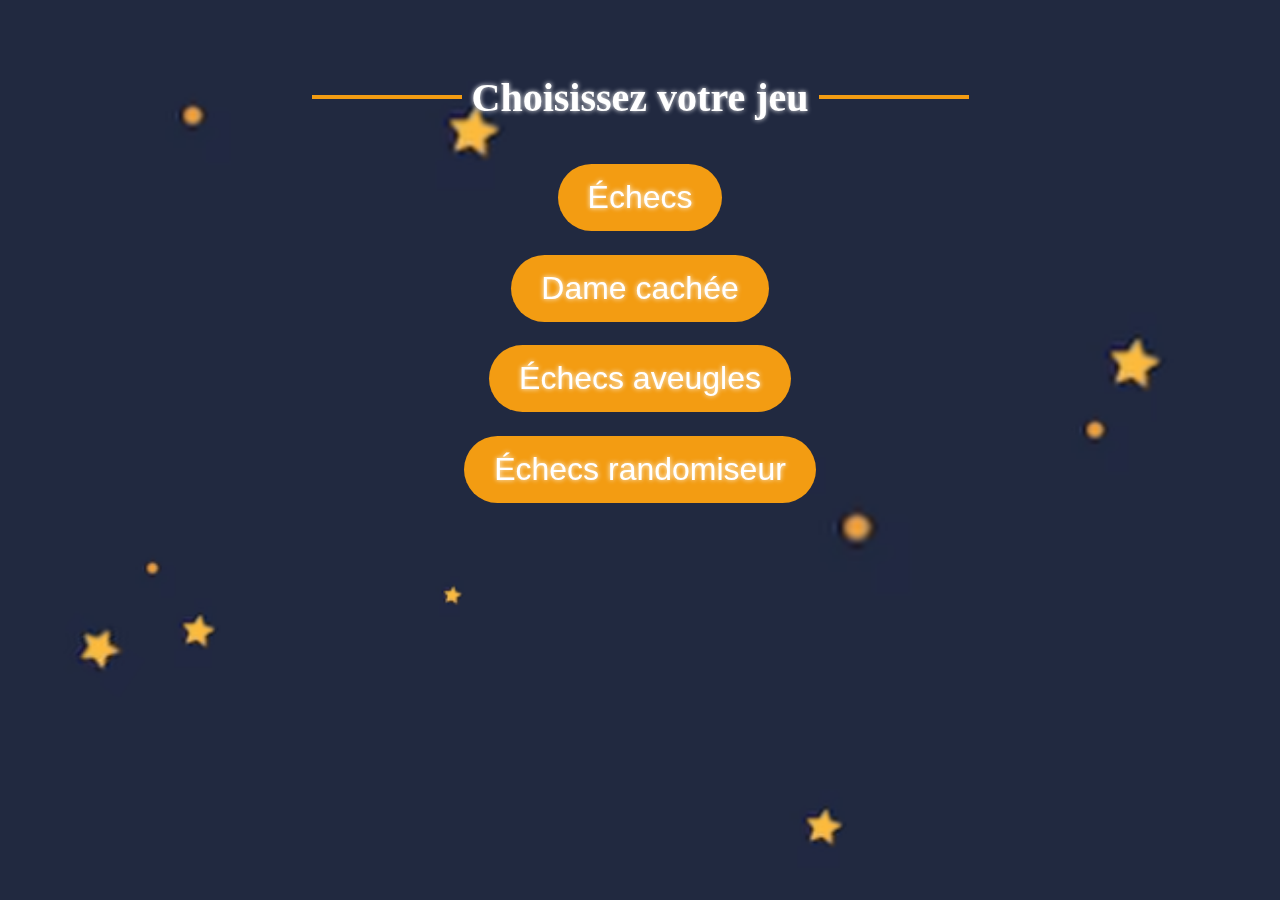
<file: index.html>
<!DOCTYPE html>
<html lang="fr">
<head>
    <meta charset="UTF-8">
    <meta name="viewport" content="width=device-width, initial-scale=1.0">
    <title>Jeux Peer to Peer</title>
    <link rel="stylesheet" href="Css/style.css">
    <link rel="icon" href="images/wq.png">
    <link rel="stylesheet" href="https://cdn.jsdelivr.net/npm/bootstrap@4.1.3/dist/css/bootstrap.min.css" integrity="sha384-MCw98/SFnGE8fJT3GXwEOngsV7Zt27NXFoaoApmYm81iuXoPkFOJwJ8ERdknLPMO" crossorigin="anonymous">
</head>
<body>
    <div class="background-image"></div>
    
    <div class="content">
        <h1 class="custom-title">Choisissez votre jeu</h1>
        <button class="btn-start" onclick="window.location.href='Chess/'">Échecs</button>
        <button class="btn-start" onclick="window.location.href='Hidden_Queen/'">Dame cachée</button>
        <button class="btn-start" onclick="window.location.href='BlindChess/'">Échecs aveugles</button>
        <button class="btn-start" onclick="window.location.href='ChessRandomizer/'">Échecs randomiseur</button>
    </div>
</body>
</html>
</file>
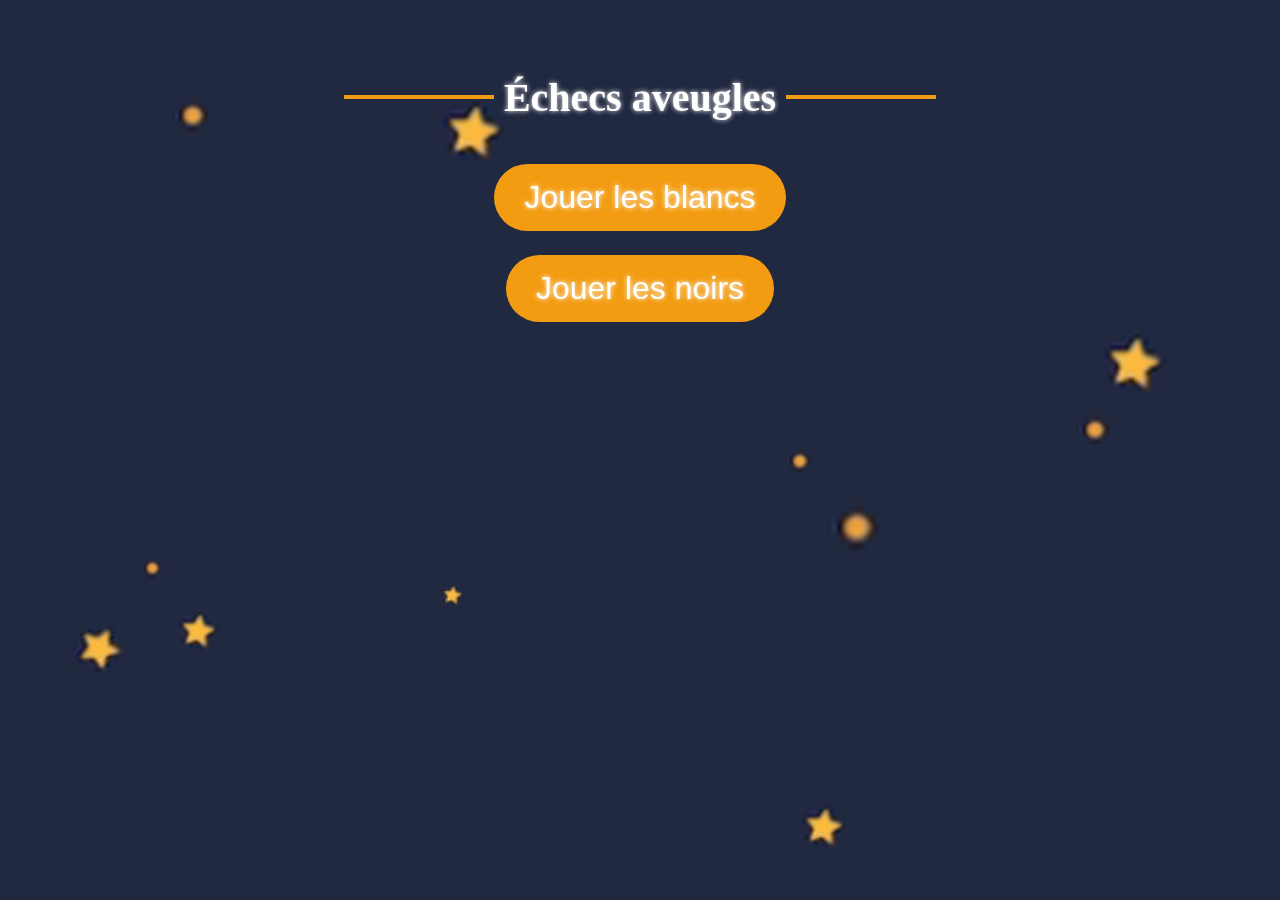
<file: BlindChess/index.html>
<!DOCTYPE html>
<html lang="fr">
<head>
    <meta charset="UTF-8">
    <meta name="viewport" content="width=device-width, initial-scale=1.0">
    <title>Échecs aveugles</title>
    <link rel="stylesheet" href="../Css/style.css">
    <link rel="icon" href="../images/wq.png">
    <link rel="stylesheet" href="https://cdn.jsdelivr.net/npm/bootstrap@4.1.3/dist/css/bootstrap.min.css" integrity="sha384-MCw98/SFnGE8fJT3GXwEOngsV7Zt27NXFoaoApmYm81iuXoPkFOJwJ8ERdknLPMO" crossorigin="anonymous">
</head>
<body>
    <div class="background-image"></div>
    
    <div class="content">
        <h1 class="custom-title">Échecs aveugles</h1>
        <button class="btn-start" onclick="window.location.href='white.html'">Jouer les blancs</button>
        <button class="btn-start" onclick="window.location.href='black.html'">Jouer les noirs</button>
    </div>
</body>
</html>
</file>
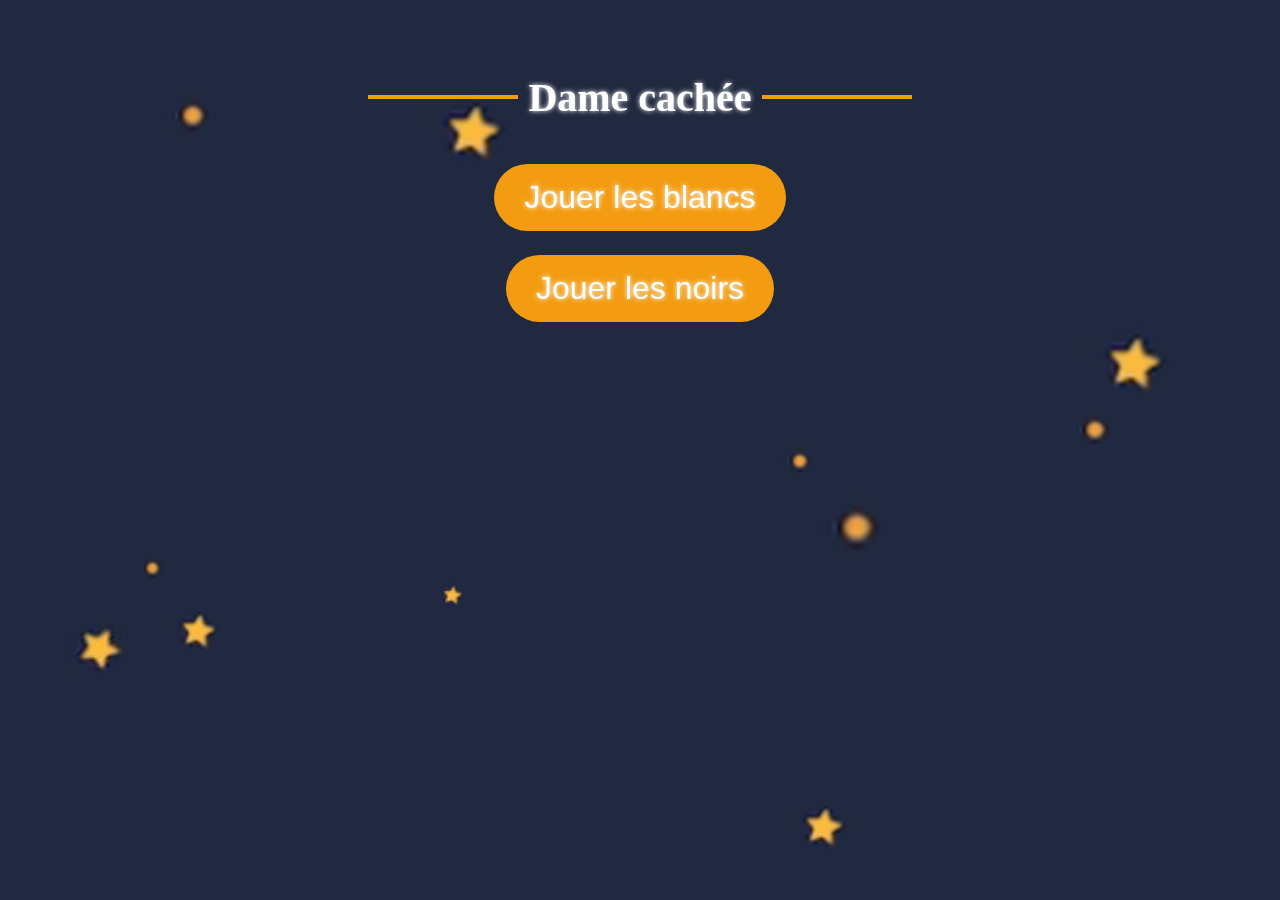
<file: Chess/index.html>
<!DOCTYPE html>
<html lang="fr">
<head>
    <meta charset="UTF-8">
    <meta name="viewport" content="width=device-width, initial-scale=1.0">
    <title>Échecs normaux</title>
    <link rel="stylesheet" href="../Css/style.css">
    <link rel="icon" href="../images/wq.png">
    <link rel="stylesheet" href="https://cdn.jsdelivr.net/npm/bootstrap@4.1.3/dist/css/bootstrap.min.css" integrity="sha384-MCw98/SFnGE8fJT3GXwEOngsV7Zt27NXFoaoApmYm81iuXoPkFOJwJ8ERdknLPMO" crossorigin="anonymous">
</head>
<body>
    <div class="background-image"></div>
    
    <div class="content">
        <h1 class="custom-title">Dame cachée</h1>
        <button class="btn-start" onclick="window.location.href='white.html'">Jouer les blancs</button>
        <button class="btn-start" onclick="window.location.href='black.html'">Jouer les noirs</button>
    </div>
</body>
</html>
</file>
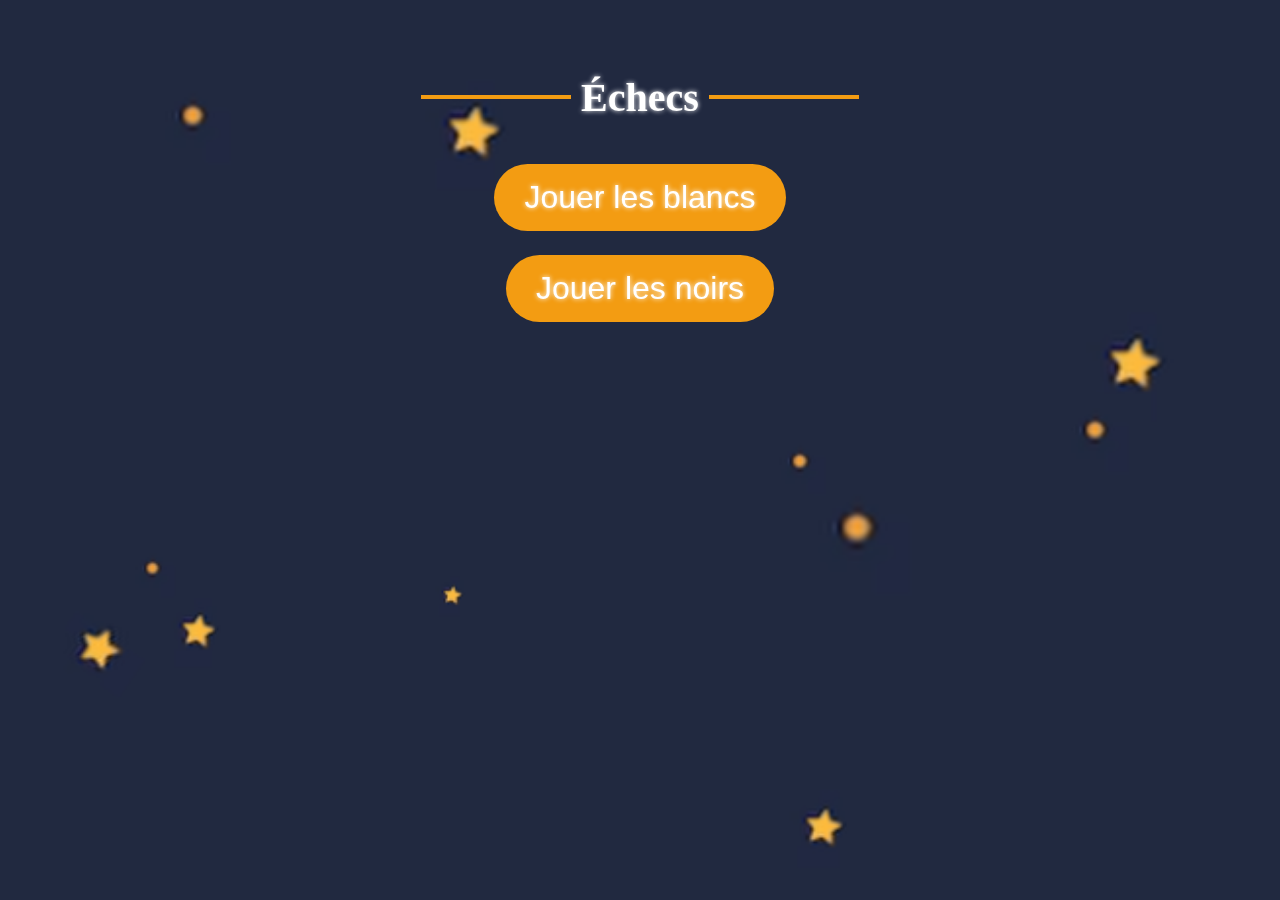
<file: ChessRandomizer/index.html>
<!DOCTYPE html>
<html lang="fr">
<head>
    <meta charset="UTF-8">
    <meta name="viewport" content="width=device-width, initial-scale=1.0">
    <title>Échecs normaux</title>
    <link rel="stylesheet" href="../Css/style.css">
    <link rel="icon" href="../images/wq.png">
    <link rel="stylesheet" href="https://cdn.jsdelivr.net/npm/bootstrap@4.1.3/dist/css/bootstrap.min.css" integrity="sha384-MCw98/SFnGE8fJT3GXwEOngsV7Zt27NXFoaoApmYm81iuXoPkFOJwJ8ERdknLPMO" crossorigin="anonymous">
</head>
<body>
    <div class="background-image"></div>
    
    <div class="content">
        <h1 class="custom-title">Échecs</h1>
        <button class="btn-start" onclick="window.location.href='white.html'">Jouer les blancs</button>
        <button class="btn-start" onclick="window.location.href='black.html'">Jouer les noirs</button>
    </div>
</body>
</html>
</file>
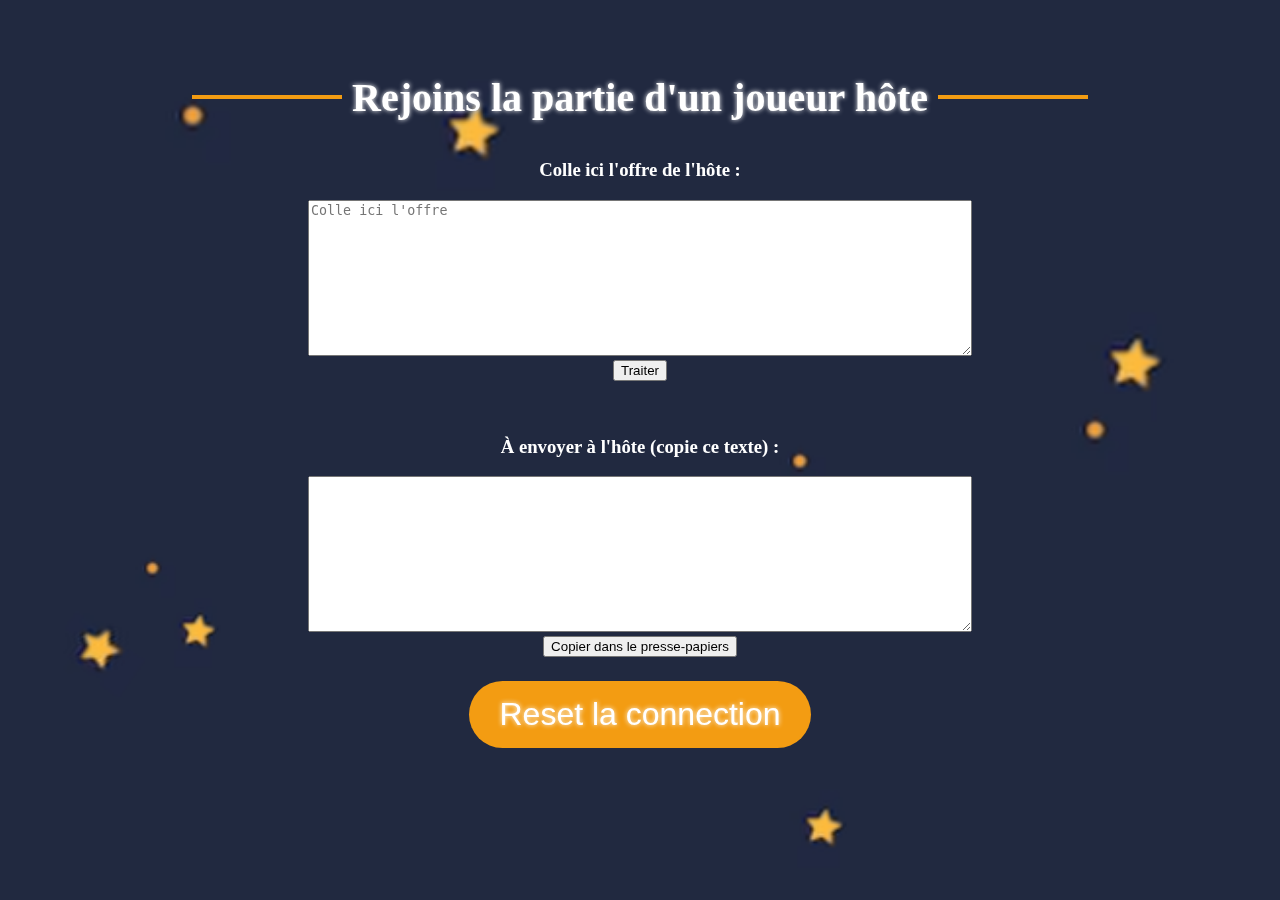
<file: BlindChess/black.html>
<!DOCTYPE html>
<html lang="fr">
<head>
    <meta charset="UTF-8">
    <meta name="viewport" content="width=device-width, initial-scale=1.0">
    <title>Échecs aveugles</title>
    <link rel="stylesheet" href="../Css/style.css">
    <link rel="stylesheet" href="../Css/styleChess.css">
    <link rel="icon" href="../images/wq.png">
    <script src="https://code.jquery.com/jquery-3.6.0.min.js"></script>
    <link rel="stylesheet" href="https://cdn.jsdelivr.net/npm/bootstrap@4.1.3/dist/css/bootstrap.min.css" integrity="sha384-MCw98/SFnGE8fJT3GXwEOngsV7Zt27NXFoaoApmYm81iuXoPkFOJwJ8ERdknLPMO" crossorigin="anonymous">
</head>
<body>
    <div class="background-image"></div>
    <div id="peerConnexionJoin" class="content">
        <h1 class="custom-title">Rejoins la partie d'un joueur hôte</h1>

        <h3>Colle ici l'offre de l'hôte :</h3>
        <textarea id="signal" placeholder="Colle ici l'offre" rows="10" cols="80"></textarea><br>
        <button onclick="handleSignal()">Traiter</button>
        <br><br><br>
        <h3>À envoyer à l'hôte (copie ce texte) :</h3>
        <textarea id="output" readonly rows="10" cols="80"></textarea>
        <br>
        <button onclick="copyToClipboard()">Copier dans le presse-papiers</button>
        <button class="btn-start" onclick="resetConnection()">Reset la connection</button>
    </div>
    <div id="chess_content" style="visibility: hidden;">
        <div id="board">
            <!-- Génération des 64 cases -->
            <script>
                const colors = ["yellow", "green"];
                let colorIndex = 0; // Commencer par "yellow"
            
                for (let row = 8; row >= 1; row--) {
                    for (let col = 0; col < 8; col++) {
                        const file = String.fromCharCode(97 + col); // "a", "b", "c", ...
                        const rank = row; // 8, 7, 6, ...
                
                        // Calculer la classe de position pour chaque case
                        const caseId = `${file}${rank}`;
                        
                        // Alternance des couleurs (jaune et vert)
                        const color = colors[colorIndex % 2];
                
                        // Générer l'élément pour chaque case
                        document.write(`
                        <img id="c${caseId}" src="../images/${color}.png" class="piece ${caseId}" onclick="tryMoveTo('${caseId}')">
                        `);
                
                        // Alterner la couleur pour la prochaine case
                        colorIndex++;
                    }
                    colorIndex++;
                }
            </script>
        </div>
        
        <div id="pieces_container">
            <!-- Pièces noires (rangées 8 et 7) -->
            <img id="br1" src="../images/br.png" class="piece_black a8" onclick="handleClick(this.id)">
            <img id="bn1" src="../images/bn.png" class="piece_black b8" onclick="handleClick(this.id)">
            <img id="bb1" src="../images/bb.png" class="piece_black c8" onclick="handleClick(this.id)">
            <img id="bq"  src="../images/bq.png" class="piece_black d8" onclick="handleClick(this.id)">
            <img id="bk"  src="../images/bk.png" class="piece_black e8" onclick="handleClick(this.id)">
            <img id="bb2" src="../images/bb.png" class="piece_black f8" onclick="handleClick(this.id)">
            <img id="bn2" src="../images/bn.png" class="piece_black g8" onclick="handleClick(this.id)">
            <img id="br2" src="../images/br.png" class="piece_black h8" onclick="handleClick(this.id)">
            
            <img id="bp1" src="../images/bp.png" class="piece_black a7" onclick="handleClick(this.id)">
            <img id="bp2" src="../images/bp.png" class="piece_black b7" onclick="handleClick(this.id)">
            <img id="bp3" src="../images/bp.png" class="piece_black c7" onclick="handleClick(this.id)">
            <img id="bp4" src="../images/bp.png" class="piece_black d7" onclick="handleClick(this.id)">
            <img id="bp5" src="../images/bp.png" class="piece_black e7" onclick="handleClick(this.id)">
            <img id="bp6" src="../images/bp.png" class="piece_black f7" onclick="handleClick(this.id)">
            <img id="bp7" src="../images/bp.png" class="piece_black g7" onclick="handleClick(this.id)">
            <img id="bp8" src="../images/bp.png" class="piece_black h7" onclick="handleClick(this.id)">
            
            <!-- Pièces blanches (rangées 1 et 2) -->
            <img id="wr1" src="../images/wp.png" class="piece_white a1" onclick="tryMoveTo(this.classList[1])">
            <img id="wn1" src="../images/wp.png" class="piece_white b1" onclick="tryMoveTo(this.classList[1])">
            <img id="wb1" src="../images/wp.png" class="piece_white c1" onclick="tryMoveTo(this.classList[1])">
            <img id="wq"  src="../images/wp.png" class="piece_white d1" onclick="tryMoveTo(this.classList[1])">
            <img id="wk"  src="../images/wp.png" class="piece_white e1" onclick="tryMoveTo(this.classList[1])">
            <img id="wb2" src="../images/wp.png" class="piece_white f1" onclick="tryMoveTo(this.classList[1])">
            <img id="wn2" src="../images/wp.png" class="piece_white g1" onclick="tryMoveTo(this.classList[1])">
            <img id="wr2" src="../images/wp.png" class="piece_white h1" onclick="tryMoveTo(this.classList[1])">
            
            <img id="wp1" src="../images/wp.png" class="piece_white a2" onclick="tryMoveTo(this.classList[1])">
            <img id="wp2" src="../images/wp.png" class="piece_white b2" onclick="tryMoveTo(this.classList[1])">
            <img id="wp3" src="../images/wp.png" class="piece_white c2" onclick="tryMoveTo(this.classList[1])">
            <img id="wp4" src="../images/wp.png" class="piece_white d2" onclick="tryMoveTo(this.classList[1])">
            <img id="wp5" src="../images/wp.png" class="piece_white e2" onclick="tryMoveTo(this.classList[1])">
            <img id="wp6" src="../images/wp.png" class="piece_white f2" onclick="tryMoveTo(this.classList[1])">
            <img id="wp7" src="../images/wp.png" class="piece_white g2" onclick="tryMoveTo(this.classList[1])">
            <img id="wp8" src="../images/wp.png" class="piece_white h2" onclick="tryMoveTo(this.classList[1])">  
        </div>
    </div>
    <div id="promotion" class="secret-box" style="visibility: hidden;">
        <button onclick="promote('b','q')">♕ Reine</button>
        <button onclick="promote('b','r')">♖ Tour</button>
        <button onclick="promote('b','b')">♗ Fou</button>
        <button onclick="promote('b','n')">♘ Cavalier</button>
    </div>
    <script src="../P2PManagement/join.js"></script>
    <script src="../Common_Js/chess.js"></script>
    <script src="rules_black.js"></script>
</body>
</html>
</file>
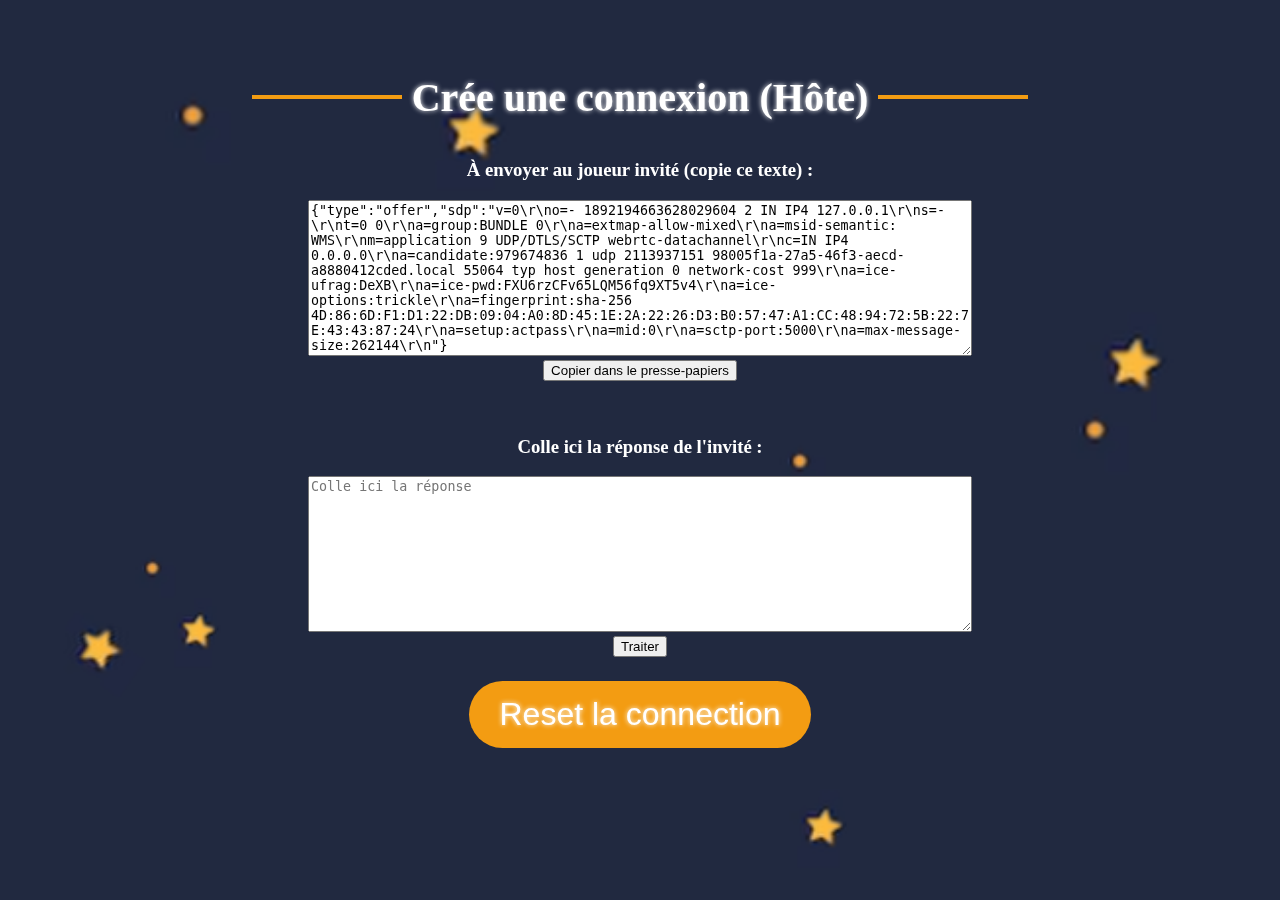
<file: BlindChess/white.html>
<!DOCTYPE html>
<html lang="fr">
<head>
    <meta charset="UTF-8">
    <meta name="viewport" content="width=device-width, initial-scale=1.0">
    <title>Échecs aveugles</title>
    <link rel="stylesheet" href="../Css/style.css">
    <link rel="stylesheet" href="../Css/styleChess.css">
    <link rel="icon" href="../images/wq.png">
    <script src="https://code.jquery.com/jquery-3.6.0.min.js"></script>
    <link rel="stylesheet" href="https://cdn.jsdelivr.net/npm/bootstrap@4.1.3/dist/css/bootstrap.min.css" integrity="sha384-MCw98/SFnGE8fJT3GXwEOngsV7Zt27NXFoaoApmYm81iuXoPkFOJwJ8ERdknLPMO" crossorigin="anonymous">
</head>
<body>
    <div class="background-image"></div>
    <div id="peerConnexionJoin" class="content">
        <h1 class="custom-title">Crée une connexion (Hôte)</h1>

        <h3>À envoyer au joueur invité (copie ce texte) :</h3>
        <textarea id="output" readonly rows="10" cols="80"></textarea>
        <br>
        <button onclick="copyToClipboard()">Copier dans le presse-papiers</button>
        <br><br><br>
        <h3>Colle ici la réponse de l'invité :</h3>
        <textarea id="signal" placeholder="Colle ici la réponse" rows="10" cols="80"></textarea><br>
        <button onclick="handleSignal()">Traiter</button>
        <button class="btn-start" onclick="resetConnection()">Reset la connection</button>
    </div>
    <div id="chess_content" style="visibility: hidden;">
        <div id="board">
            <!-- Génération des 64 cases -->
            <script>
                const colors = ["yellow", "green"];
                let colorIndex = 0; // Commencer par "yellow"
            
                for (let row = 8; row >= 1; row--) {
                    for (let col = 0; col < 8; col++) {
                        const file = String.fromCharCode(97 + col); // "a", "b", "c", ...
                        const rank = row; // 8, 7, 6, ...
                
                        // Calculer la classe de position pour chaque case
                        const caseId = `${file}${rank}`;
                        
                        // Alternance des couleurs (jaune et vert)
                        const color = colors[colorIndex % 2];
                
                        // Générer l'élément pour chaque case
                        document.write(`
                        <img id="c${caseId}" src="../images/${color}.png" class="piece ${caseId}" onclick="tryMoveTo('${caseId}')">
                        `);
                
                        // Alterner la couleur pour la prochaine case
                        colorIndex++;
                    }
                    colorIndex++;
                }
            </script>
        </div>
        
        <div id="pieces_container">
            <!-- Pièces noires (rangées 8 et 7) -->
            <img id="br1" src="../images/bp.png" class="piece_black a8" onclick="tryMoveTo(this.classList[1])">
            <img id="bn1" src="../images/bp.png" class="piece_black b8" onclick="tryMoveTo(this.classList[1])">
            <img id="bb1" src="../images/bp.png" class="piece_black c8" onclick="tryMoveTo(this.classList[1])">
            <img id="bq"  src="../images/bp.png" class="piece_black d8" onclick="tryMoveTo(this.classList[1])">
            <img id="bk"  src="../images/bp.png" class="piece_black e8" onclick="tryMoveTo(this.classList[1])">
            <img id="bb2" src="../images/bp.png" class="piece_black f8" onclick="tryMoveTo(this.classList[1])">
            <img id="bn2" src="../images/bp.png" class="piece_black g8" onclick="tryMoveTo(this.classList[1])">
            <img id="br2" src="../images/bp.png" class="piece_black h8" onclick="tryMoveTo(this.classList[1])">
            
            <img id="bp1" src="../images/bp.png" class="piece_black a7" onclick="tryMoveTo(this.classList[1])">
            <img id="bp2" src="../images/bp.png" class="piece_black b7" onclick="tryMoveTo(this.classList[1])">
            <img id="bp3" src="../images/bp.png" class="piece_black c7" onclick="tryMoveTo(this.classList[1])">
            <img id="bp4" src="../images/bp.png" class="piece_black d7" onclick="tryMoveTo(this.classList[1])">
            <img id="bp5" src="../images/bp.png" class="piece_black e7" onclick="tryMoveTo(this.classList[1])">
            <img id="bp6" src="../images/bp.png" class="piece_black f7" onclick="tryMoveTo(this.classList[1])">
            <img id="bp7" src="../images/bp.png" class="piece_black g7" onclick="tryMoveTo(this.classList[1])">
            <img id="bp8" src="../images/bp.png" class="piece_black h7" onclick="tryMoveTo(this.classList[1])">
            
            <!-- Pièces blanches (rangées 1 et 2) -->
            <img id="wr1" src="../images/wr.png" class="piece_white a1" onclick="handleClick(this.id)">
            <img id="wn1" src="../images/wn.png" class="piece_white b1" onclick="handleClick(this.id)">
            <img id="wb1" src="../images/wb.png" class="piece_white c1" onclick="handleClick(this.id)">
            <img id="wq"  src="../images/wq.png" class="piece_white d1" onclick="handleClick(this.id)">
            <img id="wk"  src="../images/wk.png" class="piece_white e1" onclick="handleClick(this.id)">
            <img id="wb2" src="../images/wb.png" class="piece_white f1" onclick="handleClick(this.id)">
            <img id="wn2" src="../images/wn.png" class="piece_white g1" onclick="handleClick(this.id)">
            <img id="wr2" src="../images/wr.png" class="piece_white h1" onclick="handleClick(this.id)">
            
            <img id="wp1" src="../images/wp.png" class="piece_white a2" onclick="handleClick(this.id)">
            <img id="wp2" src="../images/wp.png" class="piece_white b2" onclick="handleClick(this.id)">
            <img id="wp3" src="../images/wp.png" class="piece_white c2" onclick="handleClick(this.id)">
            <img id="wp4" src="../images/wp.png" class="piece_white d2" onclick="handleClick(this.id)">
            <img id="wp5" src="../images/wp.png" class="piece_white e2" onclick="handleClick(this.id)">
            <img id="wp6" src="../images/wp.png" class="piece_white f2" onclick="handleClick(this.id)">
            <img id="wp7" src="../images/wp.png" class="piece_white g2" onclick="handleClick(this.id)">
            <img id="wp8" src="../images/wp.png" class="piece_white h2" onclick="handleClick(this.id)">
        </div>
    </div>
    <div id="promotion" class="secret-box" style="visibility: hidden;">
        <button onclick="promote('w','q')">♕ Reine</button>
        <button onclick="promote('w','r')">♖ Tour</button>
        <button onclick="promote('w','b')">♗ Fou</button>
        <button onclick="promote('w','n')">♘ Cavalier</button>
    </div>
    <script src="../P2PManagement/host.js"></script>
    <script src="../Common_Js/chess.js"></script>
    <script src="rules_white.js"></script>
</body>
</html>
</file>
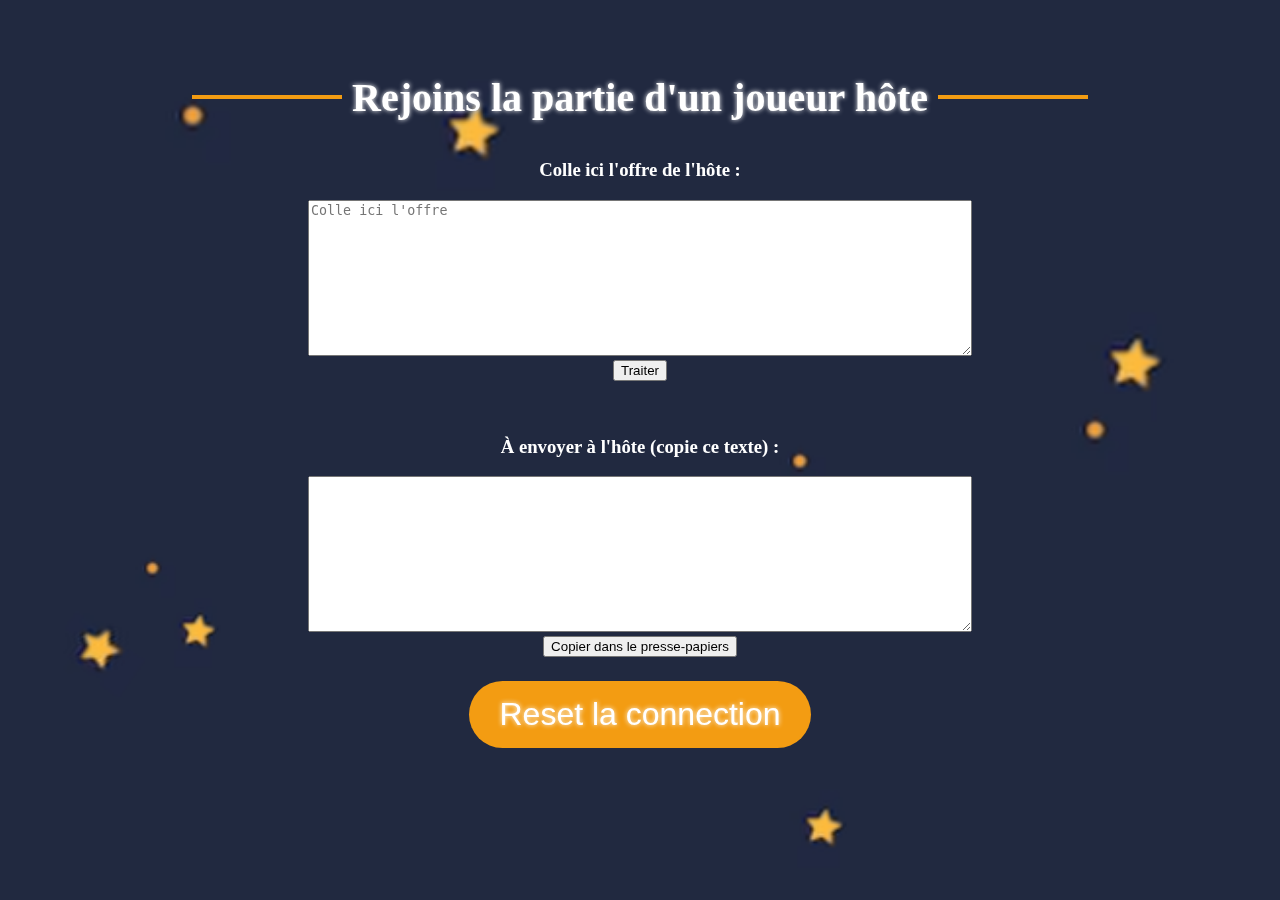
<file: Chess/black.html>
<!DOCTYPE html>
<html lang="fr">
<head>
    <meta charset="UTF-8">
    <meta name="viewport" content="width=device-width, initial-scale=1.0">
    <title>Échecs normaux</title>
    <link rel="stylesheet" href="../Css/style.css">
    <link rel="stylesheet" href="../Css/styleChess.css">
    <link rel="icon" href="../images/wq.png">
    <script src="https://code.jquery.com/jquery-3.6.0.min.js"></script>
    <link rel="stylesheet" href="https://cdn.jsdelivr.net/npm/bootstrap@4.1.3/dist/css/bootstrap.min.css" integrity="sha384-MCw98/SFnGE8fJT3GXwEOngsV7Zt27NXFoaoApmYm81iuXoPkFOJwJ8ERdknLPMO" crossorigin="anonymous">
</head>
<body>
    <div class="background-image"></div>
    <div id="peerConnexionJoin" class="content">
        <h1 class="custom-title">Rejoins la partie d'un joueur hôte</h1>

        <h3>Colle ici l'offre de l'hôte :</h3>
        <textarea id="signal" placeholder="Colle ici l'offre" rows="10" cols="80"></textarea><br>
        <button onclick="handleSignal()">Traiter</button>
        <br><br><br>
        <h3>À envoyer à l'hôte (copie ce texte) :</h3>
        <textarea id="output" readonly rows="10" cols="80"></textarea>
        <br>
        <button onclick="copyToClipboard()">Copier dans le presse-papiers</button>
        <button class="btn-start" onclick="resetConnection()">Reset la connection</button>
    </div>
    <div id="chess_content" style="visibility: hidden;">
        <div id="board">
            <!-- Génération des 64 cases -->
            <script>
                const colors = ["yellow", "green"];
                let colorIndex = 0; // Commencer par "yellow"
            
                for (let row = 8; row >= 1; row--) {
                    for (let col = 0; col < 8; col++) {
                        const file = String.fromCharCode(97 + col); // "a", "b", "c", ...
                        const rank = row; // 8, 7, 6, ...
                
                        // Calculer la classe de position pour chaque case
                        const caseId = `${file}${rank}`;
                        
                        // Alternance des couleurs (jaune et vert)
                        const color = colors[colorIndex % 2];
                
                        // Générer l'élément pour chaque case
                        document.write(`
                        <img id="c${caseId}" src="../images/${color}.png" class="piece ${caseId}" onclick="tryMoveTo('${caseId}')">
                        `);
                
                        // Alterner la couleur pour la prochaine case
                        colorIndex++;
                    }
                    colorIndex++;
                }
            </script>
        </div>
        
        <!-- Pièces noires (rangées 8 et 7) -->
        <img id="br1" src="../images/br.png" class="piece_black a8" onclick="handleClick(this.id)">
        <img id="bn1" src="../images/bn.png" class="piece_black b8" onclick="handleClick(this.id)">
        <img id="bb1" src="../images/bb.png" class="piece_black c8" onclick="handleClick(this.id)">
        <img id="bq"  src="../images/bq.png" class="piece_black d8" onclick="handleClick(this.id)">
        <img id="bk"  src="../images/bk.png" class="piece_black e8" onclick="handleClick(this.id)">
        <img id="bb2" src="../images/bb.png" class="piece_black f8" onclick="handleClick(this.id)">
        <img id="bn2" src="../images/bn.png" class="piece_black g8" onclick="handleClick(this.id)">
        <img id="br2" src="../images/br.png" class="piece_black h8" onclick="handleClick(this.id)">
        
        <img id="bp1" src="../images/bp.png" class="piece_black a7" onclick="handleClick(this.id)">
        <img id="bp2" src="../images/bp.png" class="piece_black b7" onclick="handleClick(this.id)">
        <img id="bp3" src="../images/bp.png" class="piece_black c7" onclick="handleClick(this.id)">
        <img id="bp4" src="../images/bp.png" class="piece_black d7" onclick="handleClick(this.id)">
        <img id="bp5" src="../images/bp.png" class="piece_black e7" onclick="handleClick(this.id)">
        <img id="bp6" src="../images/bp.png" class="piece_black f7" onclick="handleClick(this.id)">
        <img id="bp7" src="../images/bp.png" class="piece_black g7" onclick="handleClick(this.id)">
        <img id="bp8" src="../images/bp.png" class="piece_black h7" onclick="handleClick(this.id)">
        
        <!-- Pièces blanches (rangées 1 et 2) -->
        <img id="wr1" src="../images/wr.png" class="piece_white a1" onclick="tryMoveTo(this.classList[1])">
        <img id="wn1" src="../images/wn.png" class="piece_white b1" onclick="tryMoveTo(this.classList[1])">
        <img id="wb1" src="../images/wb.png" class="piece_white c1" onclick="tryMoveTo(this.classList[1])">
        <img id="wq"  src="../images/wq.png" class="piece_white d1" onclick="tryMoveTo(this.classList[1])">
        <img id="wk"  src="../images/wk.png" class="piece_white e1" onclick="tryMoveTo(this.classList[1])">
        <img id="wb2" src="../images/wb.png" class="piece_white f1" onclick="tryMoveTo(this.classList[1])">
        <img id="wn2" src="../images/wn.png" class="piece_white g1" onclick="tryMoveTo(this.classList[1])">
        <img id="wr2" src="../images/wr.png" class="piece_white h1" onclick="tryMoveTo(this.classList[1])">
        
        <img id="wp1" src="../images/wp.png" class="piece_white a2" onclick="tryMoveTo(this.classList[1])">
        <img id="wp2" src="../images/wp.png" class="piece_white b2" onclick="tryMoveTo(this.classList[1])">
        <img id="wp3" src="../images/wp.png" class="piece_white c2" onclick="tryMoveTo(this.classList[1])">
        <img id="wp4" src="../images/wp.png" class="piece_white d2" onclick="tryMoveTo(this.classList[1])">
        <img id="wp5" src="../images/wp.png" class="piece_white e2" onclick="tryMoveTo(this.classList[1])">
        <img id="wp6" src="../images/wp.png" class="piece_white f2" onclick="tryMoveTo(this.classList[1])">
        <img id="wp7" src="../images/wp.png" class="piece_white g2" onclick="tryMoveTo(this.classList[1])">
        <img id="wp8" src="../images/wp.png" class="piece_white h2" onclick="tryMoveTo(this.classList[1])">  
    </div>
    <div id="promotion" class="secret-box" style="visibility: hidden;">
        <button onclick="promote('b','q')">♕ Reine</button>
        <button onclick="promote('b','r')">♖ Tour</button>
        <button onclick="promote('b','b')">♗ Fou</button>
        <button onclick="promote('b','n')">♘ Cavalier</button>
    </div>
    <script src="../P2PManagement/join.js"></script>
    <script src="../Common_Js/chess.js"></script>
    <script src="rules_black.js"></script>
</body>
</html>
</file>
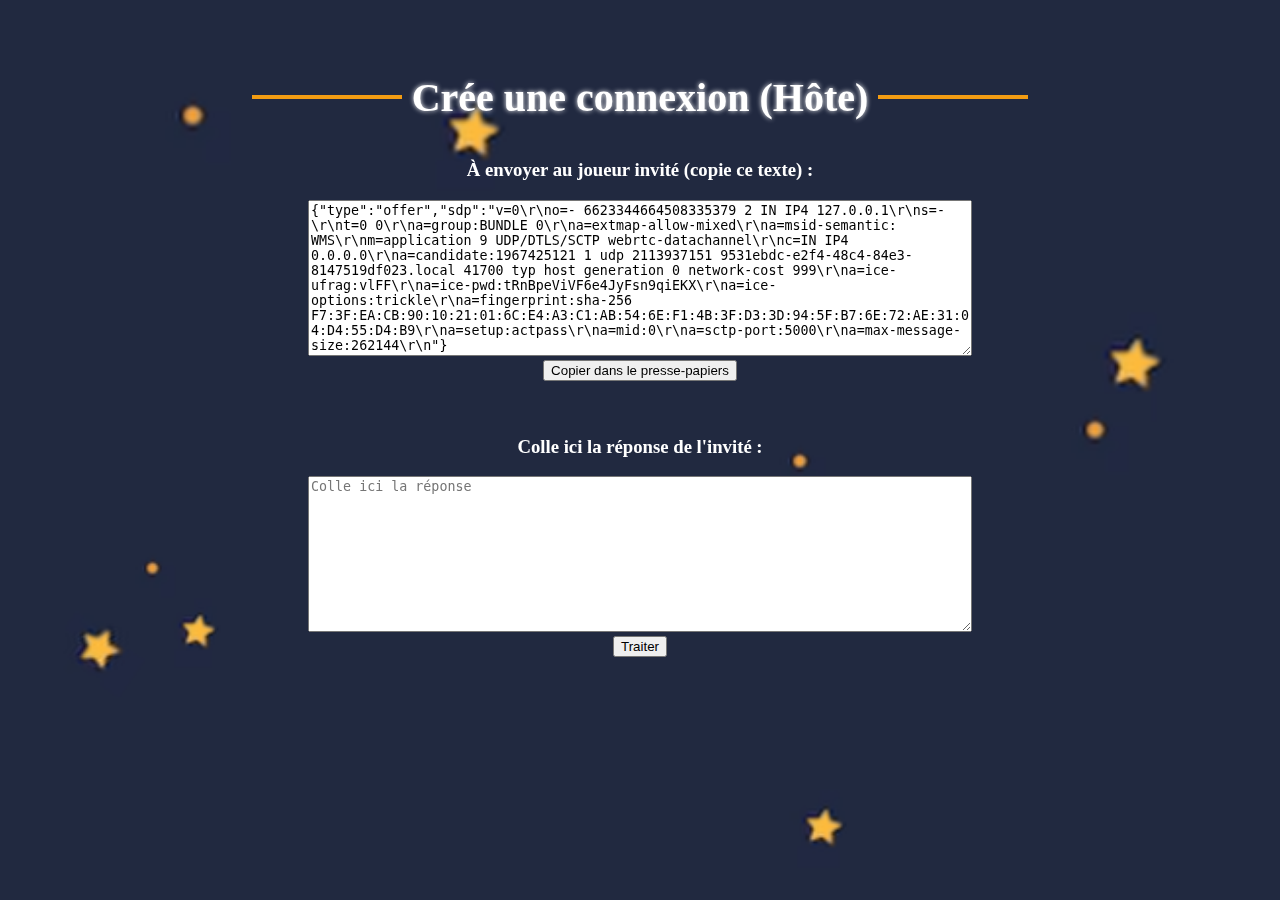
<file: Chess/white.html>
<!DOCTYPE html>
<html lang="fr">
<head>
    <meta charset="UTF-8">
    <meta name="viewport" content="width=device-width, initial-scale=1.0">
    <title>Échecs normaux</title>
    <link rel="stylesheet" href="../Css/style.css">
    <link rel="stylesheet" href="../Css/styleChess.css">
    <link rel="icon" href="../images/wq.png">
    <script src="https://code.jquery.com/jquery-3.6.0.min.js"></script>
    <link rel="stylesheet" href="https://cdn.jsdelivr.net/npm/bootstrap@4.1.3/dist/css/bootstrap.min.css" integrity="sha384-MCw98/SFnGE8fJT3GXwEOngsV7Zt27NXFoaoApmYm81iuXoPkFOJwJ8ERdknLPMO" crossorigin="anonymous">
</head>
<body>
    <div class="background-image"></div>
    <div id="peerConnexionJoin" class="content">
        <h1 class="custom-title">Crée une connexion (Hôte)</h1>

        <h3>À envoyer au joueur invité (copie ce texte) :</h3>
        <textarea id="output" readonly rows="10" cols="80"></textarea>
        <br>
        <button onclick="copyToClipboard()">Copier dans le presse-papiers</button>
        <br><br><br>
        <h3>Colle ici la réponse de l'invité :</h3>
        <textarea id="signal" placeholder="Colle ici la réponse" rows="10" cols="80"></textarea><br>
        <button onclick="handleSignal()">Traiter</button>
    </div>
    <div id="chess_content" style="visibility: hidden;">
        <div id="board">
            <!-- Génération des 64 cases -->
            <script>
                const colors = ["yellow", "green"];
                let colorIndex = 0; // Commencer par "yellow"
            
                for (let row = 8; row >= 1; row--) {
                    for (let col = 0; col < 8; col++) {
                        const file = String.fromCharCode(97 + col); // "a", "b", "c", ...
                        const rank = row; // 8, 7, 6, ...
                
                        // Calculer la classe de position pour chaque case
                        const caseId = `${file}${rank}`;
                        
                        // Alternance des couleurs (jaune et vert)
                        const color = colors[colorIndex % 2];
                
                        // Générer l'élément pour chaque case
                        document.write(`
                        <img id="c${caseId}" src="../images/${color}.png" class="piece ${caseId}" onclick="tryMoveTo('${caseId}')">
                        `);
                
                        // Alterner la couleur pour la prochaine case
                        colorIndex++;
                    }
                    colorIndex++;
                }
            </script>
        </div>
        
        <!-- Pièces noires (rangées 8 et 7) -->
        <img id="br1" src="../images/br.png" class="piece_black a8" onclick="tryMoveTo(this.classList[1])">
        <img id="bn1" src="../images/bn.png" class="piece_black b8" onclick="tryMoveTo(this.classList[1])">
        <img id="bb1" src="../images/bb.png" class="piece_black c8" onclick="tryMoveTo(this.classList[1])">
        <img id="bq"  src="../images/bq.png" class="piece_black d8" onclick="tryMoveTo(this.classList[1])">
        <img id="bk"  src="../images/bk.png" class="piece_black e8" onclick="tryMoveTo(this.classList[1])">
        <img id="bb2" src="../images/bb.png" class="piece_black f8" onclick="tryMoveTo(this.classList[1])">
        <img id="bn2" src="../images/bn.png" class="piece_black g8" onclick="tryMoveTo(this.classList[1])">
        <img id="br2" src="../images/br.png" class="piece_black h8" onclick="tryMoveTo(this.classList[1])">
        
        <img id="bp1" src="../images/bp.png" class="piece_black a7" onclick="tryMoveTo(this.classList[1])">
        <img id="bp2" src="../images/bp.png" class="piece_black b7" onclick="tryMoveTo(this.classList[1])">
        <img id="bp3" src="../images/bp.png" class="piece_black c7" onclick="tryMoveTo(this.classList[1])">
        <img id="bp4" src="../images/bp.png" class="piece_black d7" onclick="tryMoveTo(this.classList[1])">
        <img id="bp5" src="../images/bp.png" class="piece_black e7" onclick="tryMoveTo(this.classList[1])">
        <img id="bp6" src="../images/bp.png" class="piece_black f7" onclick="tryMoveTo(this.classList[1])">
        <img id="bp7" src="../images/bp.png" class="piece_black g7" onclick="tryMoveTo(this.classList[1])">
        <img id="bp8" src="../images/bp.png" class="piece_black h7" onclick="tryMoveTo(this.classList[1])">
        
        <!-- Pièces blanches (rangées 1 et 2) -->
        <img id="wr1" src="../images/wr.png" class="piece_white a1" onclick="handleClick('wr1')">
        <img id="wn1" src="../images/wn.png" class="piece_white b1" onclick="handleClick('wn1')">
        <img id="wb1" src="../images/wb.png" class="piece_white c1" onclick="handleClick('wb1')">
        <img id="wq"  src="../images/wq.png" class="piece_white d1" onclick="handleClick('wq')">
        <img id="wk"  src="../images/wk.png" class="piece_white e1" onclick="handleClick('wk')">
        <img id="wb2" src="../images/wb.png" class="piece_white f1" onclick="handleClick('wb2')">
        <img id="wn2" src="../images/wn.png" class="piece_white g1" onclick="handleClick('wn2')">
        <img id="wr2" src="../images/wr.png" class="piece_white h1" onclick="handleClick('wr2')">
        
        <img id="wp1" src="../images/wp.png" class="piece_white a2" onclick="handleClick('wp1')">
        <img id="wp2" src="../images/wp.png" class="piece_white b2" onclick="handleClick('wp2')">
        <img id="wp3" src="../images/wp.png" class="piece_white c2" onclick="handleClick('wp3')">
        <img id="wp4" src="../images/wp.png" class="piece_white d2" onclick="handleClick('wp4')">
        <img id="wp5" src="../images/wp.png" class="piece_white e2" onclick="handleClick('wp5')">
        <img id="wp6" src="../images/wp.png" class="piece_white f2" onclick="handleClick('wp6')">
        <img id="wp7" src="../images/wp.png" class="piece_white g2" onclick="handleClick('wp7')">
        <img id="wp8" src="../images/wp.png" class="piece_white h2" onclick="handleClick('wp8')">
    </div>
    <script src="../P2PManagement/host.js"></script>
    <script src="../Common_Js/chess.js"></script>
    <script src="rules_white.js"></script>
</body>
</html>
</file>
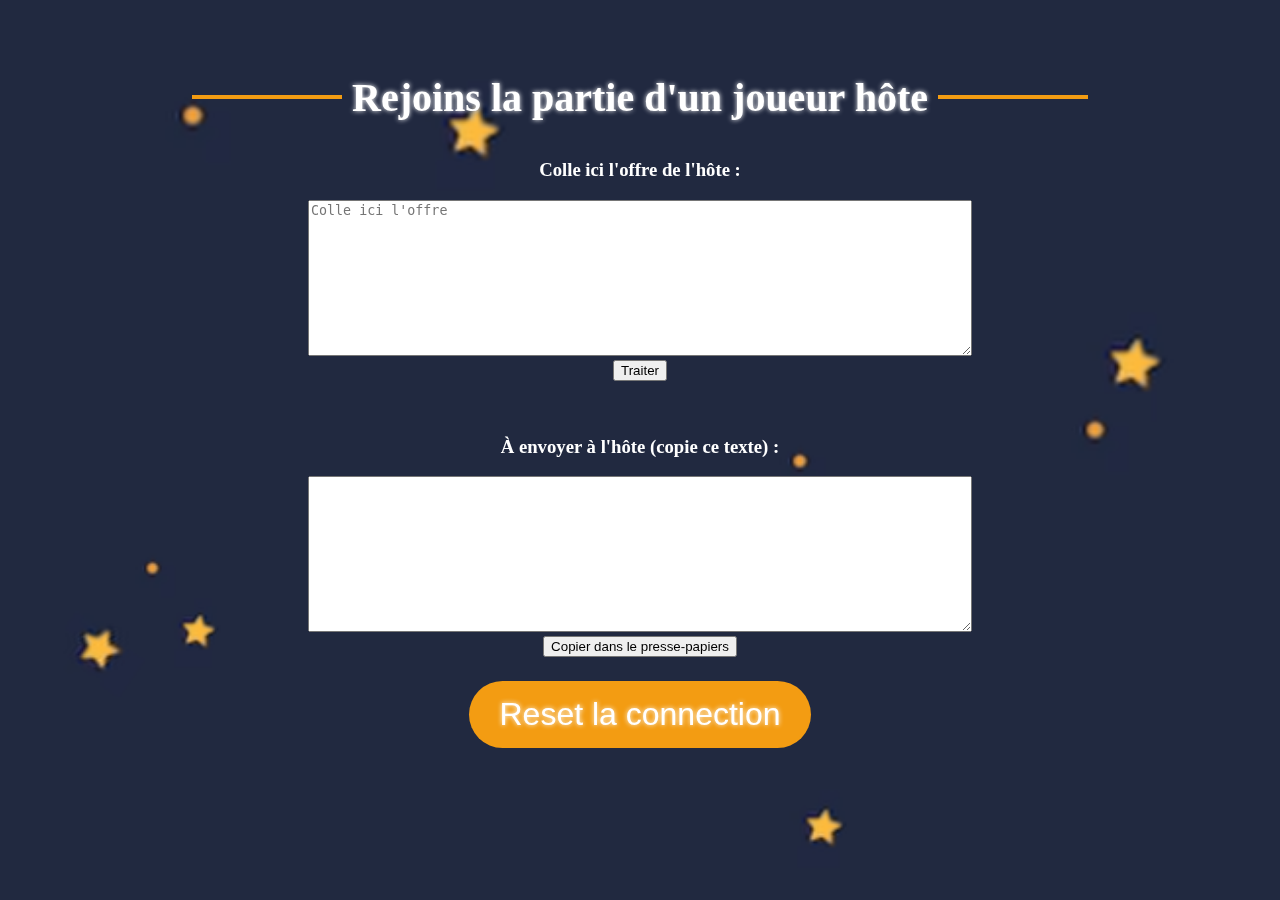
<file: ChessRandomizer/black.html>
<!DOCTYPE html>
<html lang="fr">
<head>
    <meta charset="UTF-8">
    <meta name="viewport" content="width=device-width, initial-scale=1.0">
    <title>Échecs normaux</title>
    <link rel="stylesheet" href="../Css/style.css">
    <link rel="stylesheet" href="../Css/styleChess.css">
    <link rel="icon" href="../images/wq.png">
    <script src="https://code.jquery.com/jquery-3.6.0.min.js"></script>
    <link rel="stylesheet" href="https://cdn.jsdelivr.net/npm/bootstrap@4.1.3/dist/css/bootstrap.min.css" integrity="sha384-MCw98/SFnGE8fJT3GXwEOngsV7Zt27NXFoaoApmYm81iuXoPkFOJwJ8ERdknLPMO" crossorigin="anonymous">
</head>
<body>
    <div class="background-image"></div>
    <div id="peerConnexionJoin" class="content">
        <h1 class="custom-title">Rejoins la partie d'un joueur hôte</h1>

        <h3>Colle ici l'offre de l'hôte :</h3>
        <textarea id="signal" placeholder="Colle ici l'offre" rows="10" cols="80"></textarea><br>
        <button onclick="handleSignal()">Traiter</button>
        <br><br><br>
        <h3>À envoyer à l'hôte (copie ce texte) :</h3>
        <textarea id="output" readonly rows="10" cols="80"></textarea>
        <br>
        <button onclick="copyToClipboard()">Copier dans le presse-papiers</button>
        <button class="btn-start" onclick="resetConnection()">Reset la connection</button>
    </div>
    <div id="chess_content" style="visibility: hidden;">
        <div id="board">
            <!-- Génération des 64 cases -->
            <script>
                const colors = ["yellow", "green"];
                let colorIndex = 0; // Commencer par "yellow"
            
                for (let row = 8; row >= 1; row--) {
                    for (let col = 0; col < 8; col++) {
                        const file = String.fromCharCode(97 + col); // "a", "b", "c", ...
                        const rank = row; // 8, 7, 6, ...
                
                        // Calculer la classe de position pour chaque case
                        const caseId = `${file}${rank}`;
                        
                        // Alternance des couleurs (jaune et vert)
                        const color = colors[colorIndex % 2];
                
                        // Générer l'élément pour chaque case
                        document.write(`
                        <img id="c${caseId}" src="../images/${color}.png" class="piece ${caseId}" onclick="tryMoveTo('${caseId}')">
                        `);
                
                        // Alterner la couleur pour la prochaine case
                        colorIndex++;
                    }
                    colorIndex++;
                }
            </script>
        </div>
        
        <div id="pieces_container">
            <!-- Pièces noires (rangées 8 et 7) -->
            <img id="br1" src="../images/br.png" class="piece_black a8" onclick="handleClick(this.id)">
            <img id="bn1" src="../images/bn.png" class="piece_black b8" onclick="handleClick(this.id)">
            <img id="bb1" src="../images/bb.png" class="piece_black c8" onclick="handleClick(this.id)">
            <img id="bq"  src="../images/bq.png" class="piece_black d8" onclick="handleClick(this.id)">
            <img id="bk"  src="../images/bk.png" class="piece_black e8" onclick="handleClick(this.id)">
            <img id="bb2" src="../images/bb.png" class="piece_black f8" onclick="handleClick(this.id)">
            <img id="bn2" src="../images/bn.png" class="piece_black g8" onclick="handleClick(this.id)">
            <img id="br2" src="../images/br.png" class="piece_black h8" onclick="handleClick(this.id)">
            
            <img id="bp1" src="../images/bp.png" class="piece_black a7" onclick="handleClick(this.id)">
            <img id="bp2" src="../images/bp.png" class="piece_black b7" onclick="handleClick(this.id)">
            <img id="bp3" src="../images/bp.png" class="piece_black c7" onclick="handleClick(this.id)">
            <img id="bp4" src="../images/bp.png" class="piece_black d7" onclick="handleClick(this.id)">
            <img id="bp5" src="../images/bp.png" class="piece_black e7" onclick="handleClick(this.id)">
            <img id="bp6" src="../images/bp.png" class="piece_black f7" onclick="handleClick(this.id)">
            <img id="bp7" src="../images/bp.png" class="piece_black g7" onclick="handleClick(this.id)">
            <img id="bp8" src="../images/bp.png" class="piece_black h7" onclick="handleClick(this.id)">
            
            <!-- Pièces blanches (rangées 1 et 2) -->
            <img id="wr1" src="../images/wr.png" class="piece_white a1" onclick="tryMoveTo(this.classList[1])">
            <img id="wn1" src="../images/wn.png" class="piece_white b1" onclick="tryMoveTo(this.classList[1])">
            <img id="wb1" src="../images/wb.png" class="piece_white c1" onclick="tryMoveTo(this.classList[1])">
            <img id="wq"  src="../images/wq.png" class="piece_white d1" onclick="tryMoveTo(this.classList[1])">
            <img id="wk"  src="../images/wk.png" class="piece_white e1" onclick="tryMoveTo(this.classList[1])">
            <img id="wb2" src="../images/wb.png" class="piece_white f1" onclick="tryMoveTo(this.classList[1])">
            <img id="wn2" src="../images/wn.png" class="piece_white g1" onclick="tryMoveTo(this.classList[1])">
            <img id="wr2" src="../images/wr.png" class="piece_white h1" onclick="tryMoveTo(this.classList[1])">
            
            <img id="wp1" src="../images/wp.png" class="piece_white a2" onclick="tryMoveTo(this.classList[1])">
            <img id="wp2" src="../images/wp.png" class="piece_white b2" onclick="tryMoveTo(this.classList[1])">
            <img id="wp3" src="../images/wp.png" class="piece_white c2" onclick="tryMoveTo(this.classList[1])">
            <img id="wp4" src="../images/wp.png" class="piece_white d2" onclick="tryMoveTo(this.classList[1])">
            <img id="wp5" src="../images/wp.png" class="piece_white e2" onclick="tryMoveTo(this.classList[1])">
            <img id="wp6" src="../images/wp.png" class="piece_white f2" onclick="tryMoveTo(this.classList[1])">
            <img id="wp7" src="../images/wp.png" class="piece_white g2" onclick="tryMoveTo(this.classList[1])">
            <img id="wp8" src="../images/wp.png" class="piece_white h2" onclick="tryMoveTo(this.classList[1])"> 

            <button class="btnRandom" onclick="launchRandom()">Mélanger les pièces : <a id="nbRandom">3</a></button>
            <p class="txtRandom">Mélange automatique dans <a id="randomAuto">9</a> coups.</p>
        </div> 
    </div>

    <div id="promotion" class="secret-box" style="visibility: hidden;">
        <button onclick="promote('b','q')">♕ Reine</button>
        <button onclick="promote('b','r')">♖ Tour</button>
        <button onclick="promote('b','b')">♗ Fou</button>
        <button onclick="promote('b','n')">♘ Cavalier</button>
    </div>
    <script src="../P2PManagement/join.js"></script>
    <script src="../Common_Js/chess.js"></script>
    <script src="rules_black.js"></script>
</body>
</html>
</file>
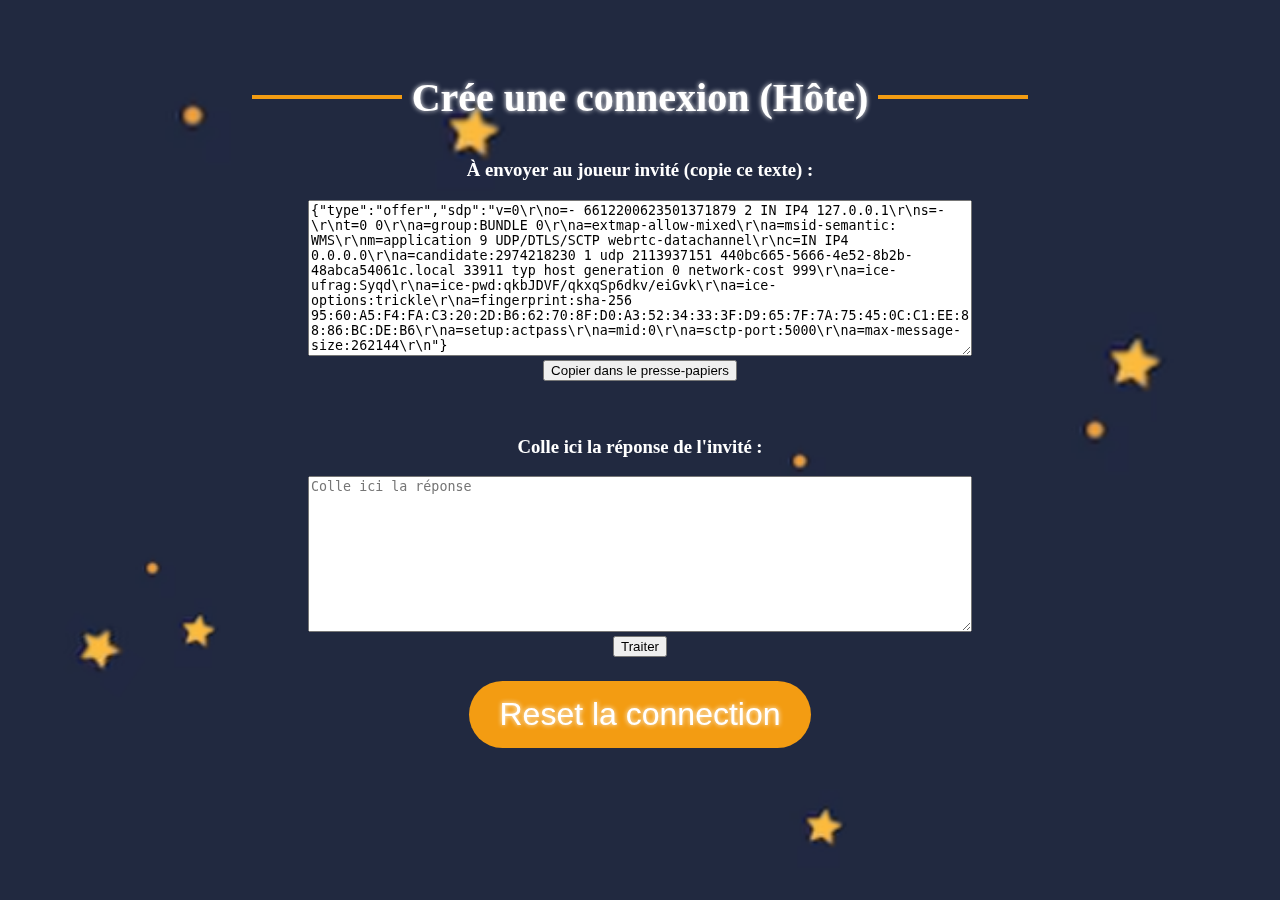
<file: ChessRandomizer/white.html>
<!DOCTYPE html>
<html lang="fr">
<head>
    <meta charset="UTF-8">
    <meta name="viewport" content="width=device-width, initial-scale=1.0">
    <title>Échecs normaux</title>
    <link rel="stylesheet" href="../Css/style.css">
    <link rel="stylesheet" href="../Css/styleChess.css">
    <link rel="icon" href="../images/wq.png">
    <script src="https://code.jquery.com/jquery-3.6.0.min.js"></script>
    <link rel="stylesheet" href="https://cdn.jsdelivr.net/npm/bootstrap@4.1.3/dist/css/bootstrap.min.css" integrity="sha384-MCw98/SFnGE8fJT3GXwEOngsV7Zt27NXFoaoApmYm81iuXoPkFOJwJ8ERdknLPMO" crossorigin="anonymous">
</head>
<body>
    <div class="background-image"></div>
    <div id="peerConnexionJoin" class="content">
        <h1 class="custom-title">Crée une connexion (Hôte)</h1>

        <h3>À envoyer au joueur invité (copie ce texte) :</h3>
        <textarea id="output" readonly rows="10" cols="80"></textarea>
        <br>
        <button onclick="copyToClipboard()">Copier dans le presse-papiers</button>
        <br><br><br>
        <h3>Colle ici la réponse de l'invité :</h3>
        <textarea id="signal" placeholder="Colle ici la réponse" rows="10" cols="80"></textarea><br>
        <button onclick="handleSignal()">Traiter</button>
        <button class="btn-start" onclick="resetConnection()">Reset la connection</button>
    </div>
    <div id="chess_content" style="visibility: hidden;">
        <div id="board">
            <!-- Génération des 64 cases -->
            <script>
                const colors = ["yellow", "green"];
                let colorIndex = 0; // Commencer par "yellow"
            
                for (let row = 8; row >= 1; row--) {
                    for (let col = 0; col < 8; col++) {
                        const file = String.fromCharCode(97 + col); // "a", "b", "c", ...
                        const rank = row; // 8, 7, 6, ...
                
                        // Calculer la classe de position pour chaque case
                        const caseId = `${file}${rank}`;
                        
                        // Alternance des couleurs (jaune et vert)
                        const color = colors[colorIndex % 2];
                
                        // Générer l'élément pour chaque case
                        document.write(`
                        <img id="c${caseId}" src="../images/${color}.png" class="piece ${caseId}" onclick="tryMoveTo('${caseId}')">
                        `);
                
                        // Alterner la couleur pour la prochaine case
                        colorIndex++;
                    }
                    colorIndex++;
                }
            </script>
        </div>
        
        <div id="pieces_container">
            <!-- Pièces noires (rangées 8 et 7) -->
            <img id="br1" src="../images/br.png" class="piece_black a8" onclick="tryMoveTo(this.classList[1])">
            <img id="bn1" src="../images/bn.png" class="piece_black b8" onclick="tryMoveTo(this.classList[1])">
            <img id="bb1" src="../images/bb.png" class="piece_black c8" onclick="tryMoveTo(this.classList[1])">
            <img id="bq"  src="../images/bq.png" class="piece_black d8" onclick="tryMoveTo(this.classList[1])">
            <img id="bk"  src="../images/bk.png" class="piece_black e8" onclick="tryMoveTo(this.classList[1])">
            <img id="bb2" src="../images/bb.png" class="piece_black f8" onclick="tryMoveTo(this.classList[1])">
            <img id="bn2" src="../images/bn.png" class="piece_black g8" onclick="tryMoveTo(this.classList[1])">
            <img id="br2" src="../images/br.png" class="piece_black h8" onclick="tryMoveTo(this.classList[1])">
            
            <img id="bp1" src="../images/bp.png" class="piece_black a7" onclick="tryMoveTo(this.classList[1])">
            <img id="bp2" src="../images/bp.png" class="piece_black b7" onclick="tryMoveTo(this.classList[1])">
            <img id="bp3" src="../images/bp.png" class="piece_black c7" onclick="tryMoveTo(this.classList[1])">
            <img id="bp4" src="../images/bp.png" class="piece_black d7" onclick="tryMoveTo(this.classList[1])">
            <img id="bp5" src="../images/bp.png" class="piece_black e7" onclick="tryMoveTo(this.classList[1])">
            <img id="bp6" src="../images/bp.png" class="piece_black f7" onclick="tryMoveTo(this.classList[1])">
            <img id="bp7" src="../images/bp.png" class="piece_black g7" onclick="tryMoveTo(this.classList[1])">
            <img id="bp8" src="../images/bp.png" class="piece_black h7" onclick="tryMoveTo(this.classList[1])">
            
            <!-- Pièces blanches (rangées 1 et 2) -->
            <img id="wr1" src="../images/wr.png" class="piece_white a1" onclick="handleClick(this.id)">
            <img id="wn1" src="../images/wn.png" class="piece_white b1" onclick="handleClick(this.id)">
            <img id="wb1" src="../images/wb.png" class="piece_white c1" onclick="handleClick(this.id)">
            <img id="wq"  src="../images/wq.png" class="piece_white d1" onclick="handleClick(this.id)">
            <img id="wk"  src="../images/wk.png" class="piece_white e1" onclick="handleClick(this.id)">
            <img id="wb2" src="../images/wb.png" class="piece_white f1" onclick="handleClick(this.id)">
            <img id="wn2" src="../images/wn.png" class="piece_white g1" onclick="handleClick(this.id)">
            <img id="wr2" src="../images/wr.png" class="piece_white h1" onclick="handleClick(this.id)">
            
            <img id="wp1" src="../images/wp.png" class="piece_white a2" onclick="handleClick(this.id)">
            <img id="wp2" src="../images/wp.png" class="piece_white b2" onclick="handleClick(this.id)">
            <img id="wp3" src="../images/wp.png" class="piece_white c2" onclick="handleClick(this.id)">
            <img id="wp4" src="../images/wp.png" class="piece_white d2" onclick="handleClick(this.id)">
            <img id="wp5" src="../images/wp.png" class="piece_white e2" onclick="handleClick(this.id)">
            <img id="wp6" src="../images/wp.png" class="piece_white f2" onclick="handleClick(this.id)">
            <img id="wp7" src="../images/wp.png" class="piece_white g2" onclick="handleClick(this.id)">
            <img id="wp8" src="../images/wp.png" class="piece_white h2" onclick="handleClick(this.id)">
            
            <button class="btnRandom" onclick="launchRandom()">Mélanger les pièces : <a id="nbRandom">3</a></button>
            <p class="txtRandom">Mélange automatique dans <a id="randomAuto">9</a> coups.</p>
        </div>
    </div>
    
    <div id="promotion" class="secret-box" style="visibility: hidden;">
        <button onclick="promote('w','q')">♕ Reine</button>
        <button onclick="promote('w','r')">♖ Tour</button>
        <button onclick="promote('w','b')">♗ Fou</button>
        <button onclick="promote('w','n')">♘ Cavalier</button>
    </div>
    <script src="../P2PManagement/host.js"></script>
    <script src="../Common_Js/chess.js"></script>
    <script src="rules_white.js"></script>
</body>
</html>
</file>
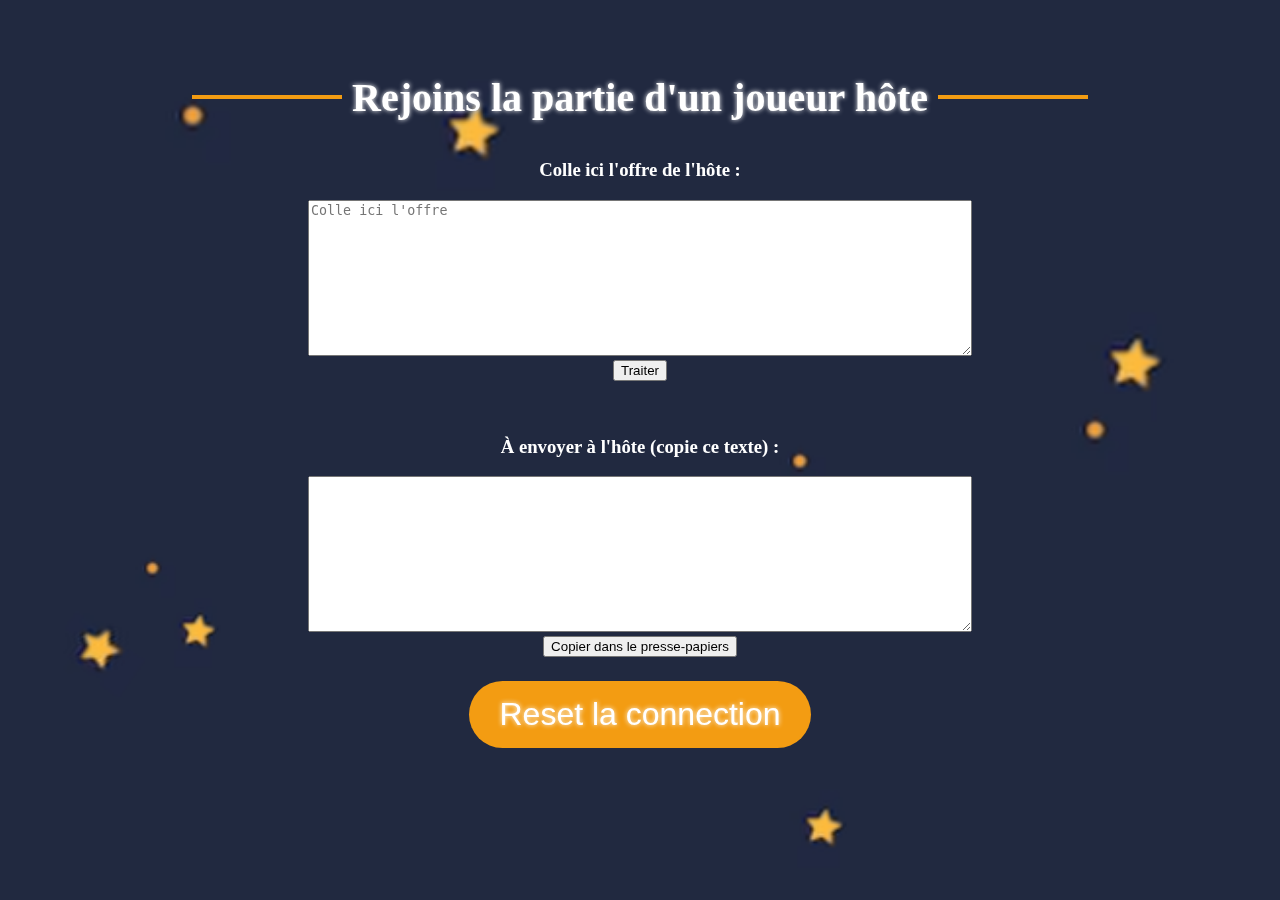
<file: Hidden_Queen/black.html>
<!DOCTYPE html>
<html lang="fr">
<head>
    <meta charset="UTF-8">
    <meta name="viewport" content="width=device-width, initial-scale=1.0">
    <title>Échecs normaux</title>
    <link rel="stylesheet" href="../Css/style.css">
    <link rel="stylesheet" href="../Css/styleChess.css">
    <link rel="icon" href="../images/wq.png">
    <script src="https://code.jquery.com/jquery-3.6.0.min.js"></script>
    <link rel="stylesheet" href="https://cdn.jsdelivr.net/npm/bootstrap@4.1.3/dist/css/bootstrap.min.css" integrity="sha384-MCw98/SFnGE8fJT3GXwEOngsV7Zt27NXFoaoApmYm81iuXoPkFOJwJ8ERdknLPMO" crossorigin="anonymous">
</head>
<body>
    <div class="background-image"></div>
    <div id="peerConnexionJoin" class="content">
        <h1 class="custom-title">Rejoins la partie d'un joueur hôte</h1>

        <h3>Colle ici l'offre de l'hôte :</h3>
        <textarea id="signal" placeholder="Colle ici l'offre" rows="10" cols="80"></textarea><br>
        <button onclick="handleSignal()">Traiter</button>
        <br><br><br>
        <h3>À envoyer à l'hôte (copie ce texte) :</h3>
        <textarea id="output" readonly rows="10" cols="80"></textarea>
        <br>
        <button onclick="copyToClipboard()">Copier dans le presse-papiers</button>
        <button class="btn-start" onclick="resetConnection()">Reset la connection</button>
    </div>
    <div id="chess_content" style="visibility: hidden;">
        <div id="board">
            <!-- Génération des 64 cases -->
            <script>
                const colors = ["yellow", "green"];
                let colorIndex = 0; // Commencer par "yellow"
            
                for (let row = 8; row >= 1; row--) {
                    for (let col = 0; col < 8; col++) {
                        const file = String.fromCharCode(97 + col); // "a", "b", "c", ...
                        const rank = row; // 8, 7, 6, ...
                
                        // Calculer la classe de position pour chaque case
                        const caseId = `${file}${rank}`;
                        
                        // Alternance des couleurs (jaune et vert)
                        const color = colors[colorIndex % 2];
                
                        // Générer l'élément pour chaque case
                        document.write(`
                        <img id="c${caseId}" src="../images/${color}.png" class="piece ${caseId}" onclick="FirstTryMove('${caseId}')">
                        `);
                
                        // Alterner la couleur pour la prochaine case
                        colorIndex++;
                    }
                    colorIndex++;
                }
            </script>
        </div>
        
        <div id="pieces_container">
            <!-- Pièces noires (rangées 8 et 7) -->
            <img id="br1" src="../images/br.png" class="piece_black a8" onclick="handleClickSecretQueen(this.id)">
            <img id="bn1" src="../images/bn.png" class="piece_black b8" onclick="handleClickSecretQueen(this.id)">
            <img id="bb1" src="../images/bb.png" class="piece_black c8" onclick="handleClickSecretQueen(this.id)">
            <img id="bq"  src="../images/bq.png" class="piece_black d8" onclick="handleClickSecretQueen(this.id)">
            <img id="bk"  src="../images/bk.png" class="piece_black e8" onclick="handleClickSecretQueen(this.id)">
            <img id="bb2" src="../images/bb.png" class="piece_black f8" onclick="handleClickSecretQueen(this.id)">
            <img id="bn2" src="../images/bn.png" class="piece_black g8" onclick="handleClickSecretQueen(this.id)">
            <img id="br2" src="../images/br.png" class="piece_black h8" onclick="handleClickSecretQueen(this.id)">
            
            <img id="bp1" src="../images/bp.png" class="piece_black a7" onclick="handleClickSecretQueen(this.id)">
            <img id="bp2" src="../images/bp.png" class="piece_black b7" onclick="handleClickSecretQueen(this.id)">
            <img id="bp3" src="../images/bp.png" class="piece_black c7" onclick="handleClickSecretQueen(this.id)">
            <img id="bp4" src="../images/bp.png" class="piece_black d7" onclick="handleClickSecretQueen(this.id)">
            <img id="bp5" src="../images/bp.png" class="piece_black e7" onclick="handleClickSecretQueen(this.id)">
            <img id="bp6" src="../images/bp.png" class="piece_black f7" onclick="handleClickSecretQueen(this.id)">
            <img id="bp7" src="../images/bp.png" class="piece_black g7" onclick="handleClickSecretQueen(this.id)">
            <img id="bp8" src="../images/bp.png" class="piece_black h7" onclick="handleClickSecretQueen(this.id)">
            
            <!-- Pièces blanches (rangées 1 et 2) -->
            <img id="wr1" src="../images/wr.png" class="piece_white a1" onclick="FirstTryMove(this.classList[1])">
            <img id="wn1" src="../images/wn.png" class="piece_white b1" onclick="FirstTryMove(this.classList[1])">
            <img id="wb1" src="../images/wb.png" class="piece_white c1" onclick="FirstTryMove(this.classList[1])">
            <img id="wq"  src="../images/wq.png" class="piece_white d1" onclick="FirstTryMove(this.classList[1])">
            <img id="wk"  src="../images/wk.png" class="piece_white e1" onclick="FirstTryMove(this.classList[1])">
            <img id="wb2" src="../images/wb.png" class="piece_white f1" onclick="FirstTryMove(this.classList[1])">
            <img id="wn2" src="../images/wn.png" class="piece_white g1" onclick="FirstTryMove(this.classList[1])">
            <img id="wr2" src="../images/wr.png" class="piece_white h1" onclick="FirstTryMove(this.classList[1])">
            
            <img id="wp1" src="../images/wp.png" class="piece_white a2" onclick="FirstTryMove(this.classList[1])">
            <img id="wp2" src="../images/wp.png" class="piece_white b2" onclick="FirstTryMove(this.classList[1])">
            <img id="wp3" src="../images/wp.png" class="piece_white c2" onclick="FirstTryMove(this.classList[1])">
            <img id="wp4" src="../images/wp.png" class="piece_white d2" onclick="FirstTryMove(this.classList[1])">
            <img id="wp5" src="../images/wp.png" class="piece_white e2" onclick="FirstTryMove(this.classList[1])">
            <img id="wp6" src="../images/wp.png" class="piece_white f2" onclick="FirstTryMove(this.classList[1])">
            <img id="wp7" src="../images/wp.png" class="piece_white g2" onclick="FirstTryMove(this.classList[1])">
            <img id="wp8" src="../images/wp.png" class="piece_white h2" onclick="FirstTryMove(this.classList[1])">  
        </div>
    </div>
    <div id="secretQueenSelector" class="secret-box" style="visibility: hidden;">
        <button class="btn-start" onclick="chooseAsSecretQueen()">Convertir en dame</button>
    </div>
    <div id="promotion" class="secret-box" style="visibility: hidden;">
        <button onclick="promote('b','q')">♕ Reine</button>
        <button onclick="promote('b','r')">♖ Tour</button>
        <button onclick="promote('b','b')">♗ Fou</button>
        <button onclick="promote('b','n')">♘ Cavalier</button>
    </div>
    <script src="../P2PManagement/join.js"></script>
    <script src="../Common_Js/chess.js"></script>
    <script src="rules_black.js"></script>
</body>
</html>
</file>
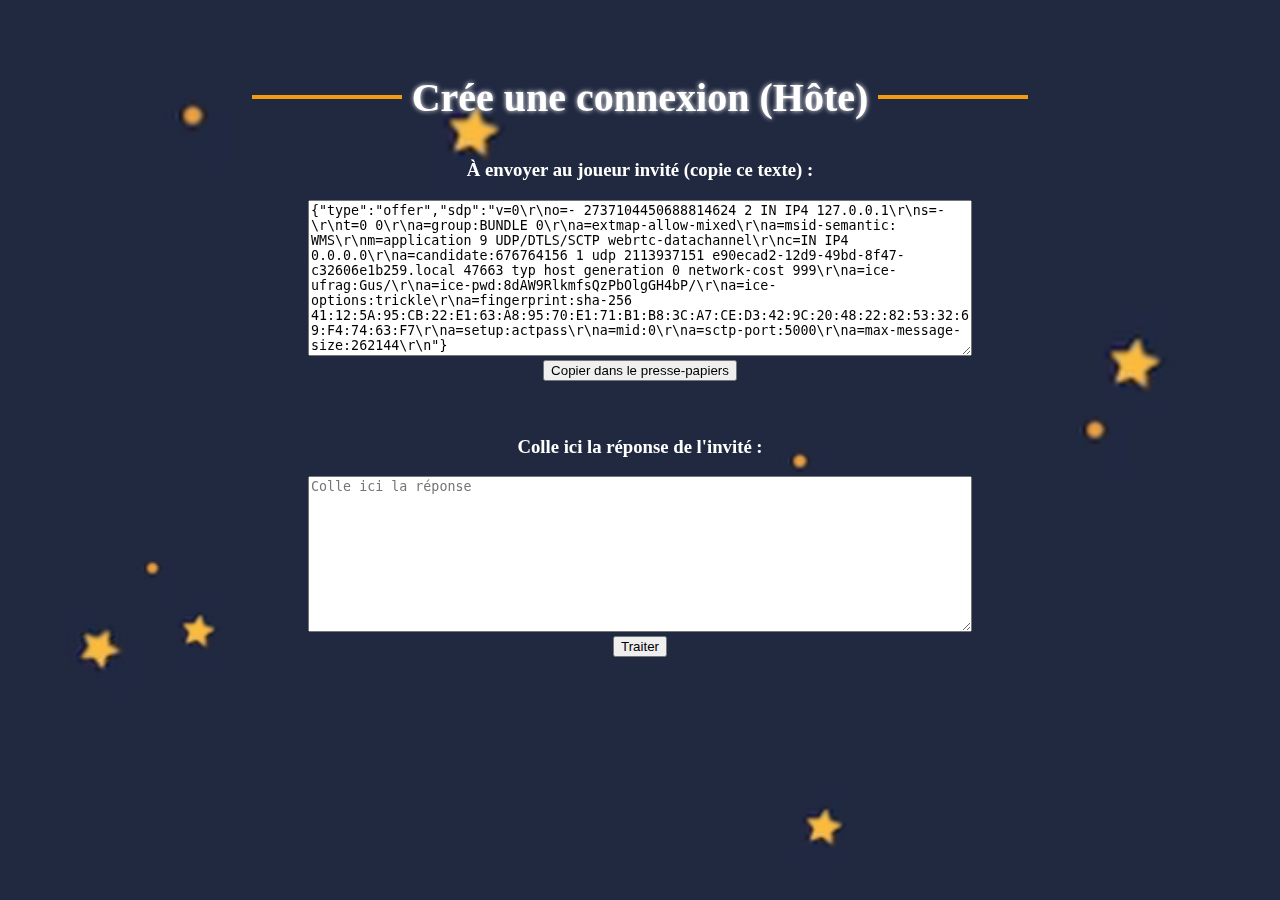
<file: Hidden_Queen/white.html>
<!DOCTYPE html>
<html lang="fr">
<head>
    <meta charset="UTF-8">
    <meta name="viewport" content="width=device-width, initial-scale=1.0">
    <title>Échecs normaux</title>
    <link rel="stylesheet" href="../Css/style.css">
    <link rel="stylesheet" href="../Css/styleChess.css">
    <link rel="icon" href="../images/wq.png">
    <script src="https://code.jquery.com/jquery-3.6.0.min.js"></script>
    <link rel="stylesheet" href="https://cdn.jsdelivr.net/npm/bootstrap@4.1.3/dist/css/bootstrap.min.css" integrity="sha384-MCw98/SFnGE8fJT3GXwEOngsV7Zt27NXFoaoApmYm81iuXoPkFOJwJ8ERdknLPMO" crossorigin="anonymous">
</head>
<body>
    <div class="background-image"></div>
    <div id="peerConnexionJoin" class="content">
        <h1 class="custom-title">Crée une connexion (Hôte)</h1>

        <h3>À envoyer au joueur invité (copie ce texte) :</h3>
        <textarea id="output" readonly rows="10" cols="80"></textarea>
        <br>
        <button onclick="copyToClipboard()">Copier dans le presse-papiers</button>
        <br><br><br>
        <h3>Colle ici la réponse de l'invité :</h3>
        <textarea id="signal" placeholder="Colle ici la réponse" rows="10" cols="80"></textarea><br>
        <button onclick="handleSignal()">Traiter</button>
    </div>
    <div id="chess_content" style="visibility: hidden;">
        <div id="board">
            <!-- Génération des 64 cases -->
            <script>
                const colors = ["yellow", "green"];
                let colorIndex = 0; // Commencer par "yellow"
            
                for (let row = 8; row >= 1; row--) {
                    for (let col = 0; col < 8; col++) {
                        const file = String.fromCharCode(97 + col); // "a", "b", "c", ...
                        const rank = row; // 8, 7, 6, ...
                
                        // Calculer la classe de position pour chaque case
                        const caseId = `${file}${rank}`;
                        
                        // Alternance des couleurs (jaune et vert)
                        const color = colors[colorIndex % 2];
                
                        // Générer l'élément pour chaque case
                        document.write(`
                        <img id="c${caseId}" src="../images/${color}.png" class="piece ${caseId}" onclick="FirstTryMove('${caseId}')">
                        `);
                
                        // Alterner la couleur pour la prochaine case
                        colorIndex++;
                    }
                    colorIndex++;
                }
            </script>
        </div>
        
        <!-- Pièces noires (rangées 8 et 7) -->
        <img id="br1" src="../images/br.png" class="piece_black a8" onclick="FirstTryMove(this.classList[1])">
        <img id="bn1" src="../images/bn.png" class="piece_black b8" onclick="FirstTryMove(this.classList[1])">
        <img id="bb1" src="../images/bb.png" class="piece_black c8" onclick="FirstTryMove(this.classList[1])">
        <img id="bq"  src="../images/bq.png" class="piece_black d8" onclick="FirstTryMove(this.classList[1])">
        <img id="bk"  src="../images/bk.png" class="piece_black e8" onclick="FirstTryMove(this.classList[1])">
        <img id="bb2" src="../images/bb.png" class="piece_black f8" onclick="FirstTryMove(this.classList[1])">
        <img id="bn2" src="../images/bn.png" class="piece_black g8" onclick="FirstTryMove(this.classList[1])">
        <img id="br2" src="../images/br.png" class="piece_black h8" onclick="FirstTryMove(this.classList[1])">
        
        <img id="bp1" src="../images/bp.png" class="piece_black a7" onclick="FirstTryMove(this.classList[1])">
        <img id="bp2" src="../images/bp.png" class="piece_black b7" onclick="FirstTryMove(this.classList[1])">
        <img id="bp3" src="../images/bp.png" class="piece_black c7" onclick="FirstTryMove(this.classList[1])">
        <img id="bp4" src="../images/bp.png" class="piece_black d7" onclick="FirstTryMove(this.classList[1])">
        <img id="bp5" src="../images/bp.png" class="piece_black e7" onclick="FirstTryMove(this.classList[1])">
        <img id="bp6" src="../images/bp.png" class="piece_black f7" onclick="FirstTryMove(this.classList[1])">
        <img id="bp7" src="../images/bp.png" class="piece_black g7" onclick="FirstTryMove(this.classList[1])">
        <img id="bp8" src="../images/bp.png" class="piece_black h7" onclick="FirstTryMove(this.classList[1])">
        
        <!-- Pièces blanches (rangées 1 et 2) -->
        <img id="wr1" src="../images/wr.png" class="piece_white a1" onclick="handleClickSecretQueen('wr1')">
        <img id="wn1" src="../images/wn.png" class="piece_white b1" onclick="handleClickSecretQueen('wn1')">
        <img id="wb1" src="../images/wb.png" class="piece_white c1" onclick="handleClickSecretQueen('wb1')">
        <img id="wq"  src="../images/wq.png" class="piece_white d1" onclick="handleClickSecretQueen('wq')">
        <img id="wk"  src="../images/wk.png" class="piece_white e1" onclick="handleClickSecretQueen('wk')">
        <img id="wb2" src="../images/wb.png" class="piece_white f1" onclick="handleClickSecretQueen('wb2')">
        <img id="wn2" src="../images/wn.png" class="piece_white g1" onclick="handleClickSecretQueen('wn2')">
        <img id="wr2" src="../images/wr.png" class="piece_white h1" onclick="handleClickSecretQueen('wr2')">
        
        <img id="wp1" src="../images/wp.png" class="piece_white a2" onclick="handleClickSecretQueen('wp1')">
        <img id="wp2" src="../images/wp.png" class="piece_white b2" onclick="handleClickSecretQueen('wp2')">
        <img id="wp3" src="../images/wp.png" class="piece_white c2" onclick="handleClickSecretQueen('wp3')">
        <img id="wp4" src="../images/wp.png" class="piece_white d2" onclick="handleClickSecretQueen('wp4')">
        <img id="wp5" src="../images/wp.png" class="piece_white e2" onclick="handleClickSecretQueen('wp5')">
        <img id="wp6" src="../images/wp.png" class="piece_white f2" onclick="handleClickSecretQueen('wp6')">
        <img id="wp7" src="../images/wp.png" class="piece_white g2" onclick="handleClickSecretQueen('wp7')">
        <img id="wp8" src="../images/wp.png" class="piece_white h2" onclick="handleClickSecretQueen('wp8')">
    </div>
    <div id="secretQueenSelector" class="victory-message" style="visibility: hidden;">
        <button class="btn-start" onclick="chooseAsSecretQueen()">Convertir en dame</button>
    </div>
    <script src="../P2PManagement/host.js"></script>
    <script src="../Common_Js/chess.js"></script>
    <script src="rules_white.js"></script>
</body>
</html>
</file>
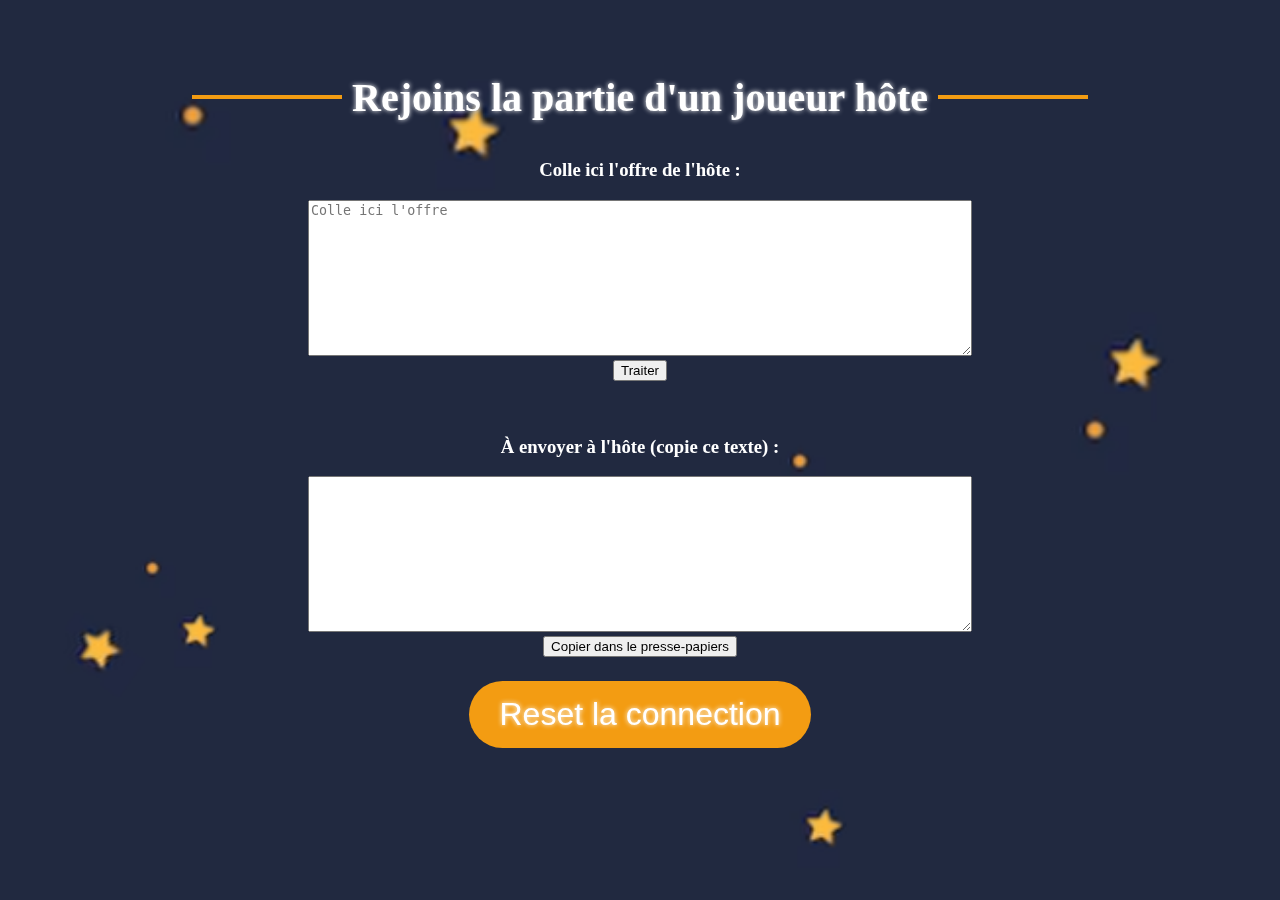
<file: Impostor/black.html>
<!DOCTYPE html>
<html lang="fr">
<head>
    <meta charset="UTF-8">
    <meta name="viewport" content="width=device-width, initial-scale=1.0">
    <title>Échecs normaux</title>
    <link rel="stylesheet" href="../Css/style.css">
    <link rel="stylesheet" href="../Css/styleChess.css">
    <link rel="icon" href="../images/wq.png">
    <script src="https://code.jquery.com/jquery-3.6.0.min.js"></script>
    <link rel="stylesheet" href="https://cdn.jsdelivr.net/npm/bootstrap@4.1.3/dist/css/bootstrap.min.css" integrity="sha384-MCw98/SFnGE8fJT3GXwEOngsV7Zt27NXFoaoApmYm81iuXoPkFOJwJ8ERdknLPMO" crossorigin="anonymous">
</head>
<body>
    <div class="background-image"></div>
    <div id="peerConnexionJoin" class="content">
        <h1 class="custom-title">Rejoins la partie d'un joueur hôte</h1>

        <h3>Colle ici l'offre de l'hôte :</h3>
        <textarea id="signal" placeholder="Colle ici l'offre" rows="10" cols="80"></textarea><br>
        <button onclick="handleSignal()">Traiter</button>
        <br><br><br>
        <h3>À envoyer à l'hôte (copie ce texte) :</h3>
        <textarea id="output" readonly rows="10" cols="80"></textarea>
        <br>
        <button onclick="copyToClipboard()">Copier dans le presse-papiers</button>
        <button class="btn-start" onclick="resetConnection()">Reset la connection</button>
    </div>
    <div id="chess_content" style="visibility: hidden;">
        <div id="board">
            <!-- Génération des 64 cases -->
            <script>
                const colors = ["yellow", "green"];
                let colorIndex = 0; // Commencer par "yellow"
            
                for (let row = 8; row >= 1; row--) {
                    for (let col = 0; col < 8; col++) {
                        const file = String.fromCharCode(97 + col); // "a", "b", "c", ...
                        const rank = row; // 8, 7, 6, ...
                
                        // Calculer la classe de position pour chaque case
                        const caseId = `${file}${rank}`;
                        
                        // Alternance des couleurs (jaune et vert)
                        const color = colors[colorIndex % 2];
                
                        // Générer l'élément pour chaque case
                        document.write(`
                        <img id="c${caseId}" src="../images/${color}.png" class="piece ${caseId}" onclick="tryMoveTo('${caseId}')">
                        `);
                
                        // Alterner la couleur pour la prochaine case
                        colorIndex++;
                    }
                    colorIndex++;
                }
            </script>
        </div>
        
        <div id="pieces_container">
            <!-- Pièces noires (rangées 8 et 7) -->
            <img id="br1" src="../images/br.png" class="piece_black a8" onclick="handleClick(this.id)">
            <img id="bn1" src="../images/bn.png" class="piece_black b8" onclick="handleClick(this.id)">
            <img id="bb1" src="../images/bb.png" class="piece_black c8" onclick="handleClick(this.id)">
            <img id="bq"  src="../images/bq.png" class="piece_black d8" onclick="handleClick(this.id)">
            <img id="bk"  src="../images/bk.png" class="piece_black e8" onclick="handleClick(this.id)">
            <img id="bb2" src="../images/bb.png" class="piece_black f8" onclick="handleClick(this.id)">
            <img id="bn2" src="../images/bn.png" class="piece_black g8" onclick="handleClick(this.id)">
            <img id="br2" src="../images/br.png" class="piece_black h8" onclick="handleClick(this.id)">
            
            <img id="bp1" src="../images/bp.png" class="piece_black a7" onclick="handleClick(this.id)">
            <img id="bp2" src="../images/bp.png" class="piece_black b7" onclick="handleClick(this.id)">
            <img id="bp3" src="../images/bp.png" class="piece_black c7" onclick="handleClick(this.id)">
            <img id="bp4" src="../images/bp.png" class="piece_black d7" onclick="handleClick(this.id)">
            <img id="bp5" src="../images/bp.png" class="piece_black e7" onclick="handleClick(this.id)">
            <img id="bp6" src="../images/bp.png" class="piece_black f7" onclick="handleClick(this.id)">
            <img id="bp7" src="../images/bp.png" class="piece_black g7" onclick="handleClick(this.id)">
            <img id="bp8" src="../images/bp.png" class="piece_black h7" onclick="handleClick(this.id)">
            
            <!-- Pièces blanches (rangées 1 et 2) -->
            <img id="wr1" src="../images/wr.png" class="piece_white a1" onclick="tryMoveAndImpostorPiece(this.classList[1], this.id)">
            <img id="wn1" src="../images/wn.png" class="piece_white b1" onclick="tryMoveAndImpostorPiece(this.classList[1], this.id)">
            <img id="wb1" src="../images/wb.png" class="piece_white c1" onclick="tryMoveAndImpostorPiece(this.classList[1], this.id)">
            <img id="wq"  src="../images/wq.png" class="piece_white d1" onclick="tryMoveAndImpostorPiece(this.classList[1], this.id)">
            <img id="wk"  src="../images/wk.png" class="piece_white e1" onclick="tryMoveTo(this.classList[1])">
            <img id="wb2" src="../images/wb.png" class="piece_white f1" onclick="tryMoveAndImpostorPiece(this.classList[1], this.id)">
            <img id="wn2" src="../images/wn.png" class="piece_white g1" onclick="tryMoveAndImpostorPiece(this.classList[1], this.id)">
            <img id="wr2" src="../images/wr.png" class="piece_white h1" onclick="tryMoveAndImpostorPiece(this.classList[1], this.id)">
            
            <img id="wp1" src="../images/wp.png" class="piece_white a2" onclick="tryMoveAndImpostorPawn(this.classList[1], this.id)">
            <img id="wp2" src="../images/wp.png" class="piece_white b2" onclick="tryMoveAndImpostorPawn(this.classList[1], this.id)">
            <img id="wp3" src="../images/wp.png" class="piece_white c2" onclick="tryMoveAndImpostorPawn(this.classList[1], this.id)">
            <img id="wp4" src="../images/wp.png" class="piece_white d2" onclick="tryMoveAndImpostorPawn(this.classList[1], this.id)">
            <img id="wp5" src="../images/wp.png" class="piece_white e2" onclick="tryMoveAndImpostorPawn(this.classList[1], this.id)">
            <img id="wp6" src="../images/wp.png" class="piece_white f2" onclick="tryMoveAndImpostorPawn(this.classList[1], this.id)">
            <img id="wp7" src="../images/wp.png" class="piece_white g2" onclick="tryMoveAndImpostorPawn(this.classList[1], this.id)">
            <img id="wp8" src="../images/wp.png" class="piece_white h2" onclick="tryMoveAndImpostorPawn(this.classList[1], this.id)"> 

            <p class="txtRandom" id="impostorEnable">Révélation possible des imposteurs dans <a id="randomAuto">10</a> coups.</p>
        </div> 
    </div>
    <div id="secretPawnSelector" class="secret-box" style="visibility: hidden;">
        <button class="btn-start" onclick="convertPawn()">Convertir en imposteur</button>
    </div>
    <div id="secretPieceSelector" class="secret-box" style="visibility: hidden;">
        <button class="btn-start" onclick="convertPiece()">Convertir en imposteur</button>
    </div>
    <div id="askRevealPiece" class="secret-box" style="visibility: hidden;">
        <button class="btn-start" onclick="revealPiece()">Révéler</button>
        <button class="btn-start" onclick="closeAskPiece()">Fermer</button>
    </div>
    <div id="askRevealPawn" class="secret-box" style="visibility: hidden;">
        <button class="btn-start" onclick="revealPawn()">Révéler</button>
        <button class="btn-start" onclick="closeAskPawn()">Fermer</button>
    </div>
    <div id="promotion" class="secret-box" style="visibility: hidden;">
        <button onclick="promote('b','q')">♕ Reine</button>
        <button onclick="promote('b','r')">♖ Tour</button>
        <button onclick="promote('b','b')">♗ Fou</button>
        <button onclick="promote('b','n')">♘ Cavalier</button>
    </div>
    <script src="../P2PManagement/join.js"></script>
    <script src="../Common_Js/chess.js"></script>
    <script src="rules_black.js"></script>
</body>
</html>
</file>
<file: Css/style.css>
body {
    margin: 0;
    padding: 0;
}

.btn-start {
    display: block;
    margin: auto;
    margin-top: 2%;
    padding: 15px 30px;
    font-size: 2rem;
    border-radius: 50px;
    color: #fff;
    background-color: #f39c12;
    border: none;
    outline: none;
    cursor: pointer;
    transition: all 0.2s ease-in-out;
    text-shadow: 0 0 5px #fff;
}
.btn-start:hover {
    transform: scale(1.1);
    box-shadow: 0 0 10px #f39c12;
}

.content {
    position: relative;
    z-index: 1;
    text-align: center;
    padding: 50px;
    color: white;
}

.custom-title {
    text-align: center;
    font-size: 2.5rem;
    color: #fff;
    text-shadow: 0 0 5px #fff;
    margin-top: 2%;
    margin-bottom: 20px;
    position: relative;
    display: inline-block;
}

.custom-title::before,
.custom-title::after {
    content: '';
    position: absolute;
    width: 150px;
    height: 4px;
    background-color: #f39c12;
    top: 50%;
    transform: translateY(-50%);
    transition: all 0.2s ease-in-out;
}

.custom-title::before {
    left: -160px;
}

.custom-title::after {
    right: -160px;
}

.title-highlighted {
    background-color: rgba(0, 0, 0, 0.8); border-radius: 10px;
}

.text-black {
    color: #000000;
}

.background-image {
    position: fixed;
    top: 0;
    left: 0;
    width: 100vw;           /* Utilise 100% de la largeur de la fenêtre */
    height: 100vh;          /* Utilise 100% de la hauteur de la fenêtre */
    z-index: -1;            /* Place l'image en arrière-plan */
    background: url('../images/Fond2.png') no-repeat center center;
    background-size: cover; /* Couvre toute la fenêtre */
    overflow: hidden;       /* Empêche tout débordement */
}

.btn-back {
    position: fixed;
    top : 10px;
    left : 10px;
    z-index:100;
}

.arrow_back {
    width: 5vw;
    height: 7vh;
    cursor: pointer;
}

.arrow_back:hover {
    transform: scale(1.2); /* Effet d'agrandissement au survol */
}
</file>
<file: Css/styleChess.css>
.secret-box {
    position: fixed;
    top: 50%;
    left: 50%;
    transform: translate(-50%, -50%);
    background-color: rgba(0, 0, 0, 0.85);
    color: white;
    font-size: 4vh;
    padding: 2vh 4vw;
    border-radius: 1vh;
    z-index: 1000;
    text-align: center;
}

.piece, .piece_white, .piece_black  {
    height: 11vmin;
    width: 11vmin;
    z-index: 10;
}

/* Style pour l'image sélectionnée */
.selected {
    border: 5px solid #1a7c21;
    box-shadow: 0 0 10px #1a7c21;
    transform: scale(1.1);
}

/* Position fixe pour toutes les cases */
.a8, .b8, .c8, .d8, .e8, .f8, .g8, .h8,
.a7, .b7, .c7, .d7, .e7, .f7, .g7, .h7,
.a6, .b6, .c6, .d6, .e6, .f6, .g6, .h6,
.a5, .b5, .c5, .d5, .e5, .f5, .g5, .h5,
.a4, .b4, .c4, .d4, .e4, .f4, .g4, .h4,
.a3, .b3, .c3, .d3, .e3, .f3, .g3, .h3,
.a2, .b2, .c2, .d2, .e2, .f2, .g2, .h2,
.a1, .b1, .c1, .d1, .e1, .f1, .g1, .h1 {
  position: fixed;
}

.a8 { left: 15vmin; top: 5vmin; }
.b8 { left: 26vmin; top: 5vmin; }
.c8 { left: 37vmin; top: 5vmin; }
.d8 { left: 48vmin; top: 5vmin; }
.e8 { left: 59vmin; top: 5vmin; }
.f8 { left: 70vmin; top: 5vmin; }
.g8 { left: 81vmin; top: 5vmin; }
.h8 { left: 92vmin; top: 5vmin; }

.a7 { left: 15vmin; top: 16vmin; }
.b7 { left: 26vmin; top: 16vmin; }
.c7 { left: 37vmin; top: 16vmin; }
.d7 { left: 48vmin; top: 16vmin; }
.e7 { left: 59vmin; top: 16vmin; }
.f7 { left: 70vmin; top: 16vmin; }
.g7 { left: 81vmin; top: 16vmin; }
.h7 { left: 92vmin; top: 16vmin; }

.a6 { left: 15vmin; top: 27vmin; }
.b6 { left: 26vmin; top: 27vmin; }
.c6 { left: 37vmin; top: 27vmin; }
.d6 { left: 48vmin; top: 27vmin; }
.e6 { left: 59vmin; top: 27vmin; }
.f6 { left: 70vmin; top: 27vmin; }
.g6 { left: 81vmin; top: 27vmin; }
.h6 { left: 92vmin; top: 27vmin; }

.a5 { left: 15vmin; top: 38vmin; }
.b5 { left: 26vmin; top: 38vmin; }
.c5 { left: 37vmin; top: 38vmin; }
.d5 { left: 48vmin; top: 38vmin; }
.e5 { left: 59vmin; top: 38vmin; }
.f5 { left: 70vmin; top: 38vmin; }
.g5 { left: 81vmin; top: 38vmin; }
.h5 { left: 92vmin; top: 38vmin; }

.a4 { left: 15vmin; top: 49vmin; }
.b4 { left: 26vmin; top: 49vmin; }
.c4 { left: 37vmin; top: 49vmin; }
.d4 { left: 48vmin; top: 49vmin; }
.e4 { left: 59vmin; top: 49vmin; }
.f4 { left: 70vmin; top: 49vmin; }
.g4 { left: 81vmin; top: 49vmin; }
.h4 { left: 92vmin; top: 49vmin; }

.a3 { left: 15vmin; top: 60vmin; }
.b3 { left: 26vmin; top: 60vmin; }
.c3 { left: 37vmin; top: 60vmin; }
.d3 { left: 48vmin; top: 60vmin; }
.e3 { left: 59vmin; top: 60vmin; }
.f3 { left: 70vmin; top: 60vmin; }
.g3 { left: 81vmin; top: 60vmin; }
.h3 { left: 92vmin; top: 60vmin; }

.a2 { left: 15vmin; top: 71vmin; }
.b2 { left: 26vmin; top: 71vmin; }
.c2 { left: 37vmin; top: 71vmin; }
.d2 { left: 48vmin; top: 71vmin; }
.e2 { left: 59vmin; top: 71vmin; }
.f2 { left: 70vmin; top: 71vmin; }
.g2 { left: 81vmin; top: 71vmin; }
.h2 { left: 92vmin; top: 71vmin; }

.a1 { left: 15vmin; top: 82vmin; }
.b1 { left: 26vmin; top: 82vmin; }
.c1 { left: 37vmin; top: 82vmin; }
.d1 { left: 48vmin; top: 82vmin; }
.e1 { left: 59vmin; top: 82vmin; }
.f1 { left: 70vmin; top: 82vmin; }
.g1 { left: 81vmin; top: 82vmin; }
.h1 { left: 92vmin; top: 82vmin; }


.btnRandom { left: 110vmin; top: 30vmin; position: fixed; }
.txtRandom { left: 110vmin; top: 40vmin; position: fixed; color: white }
</file>
